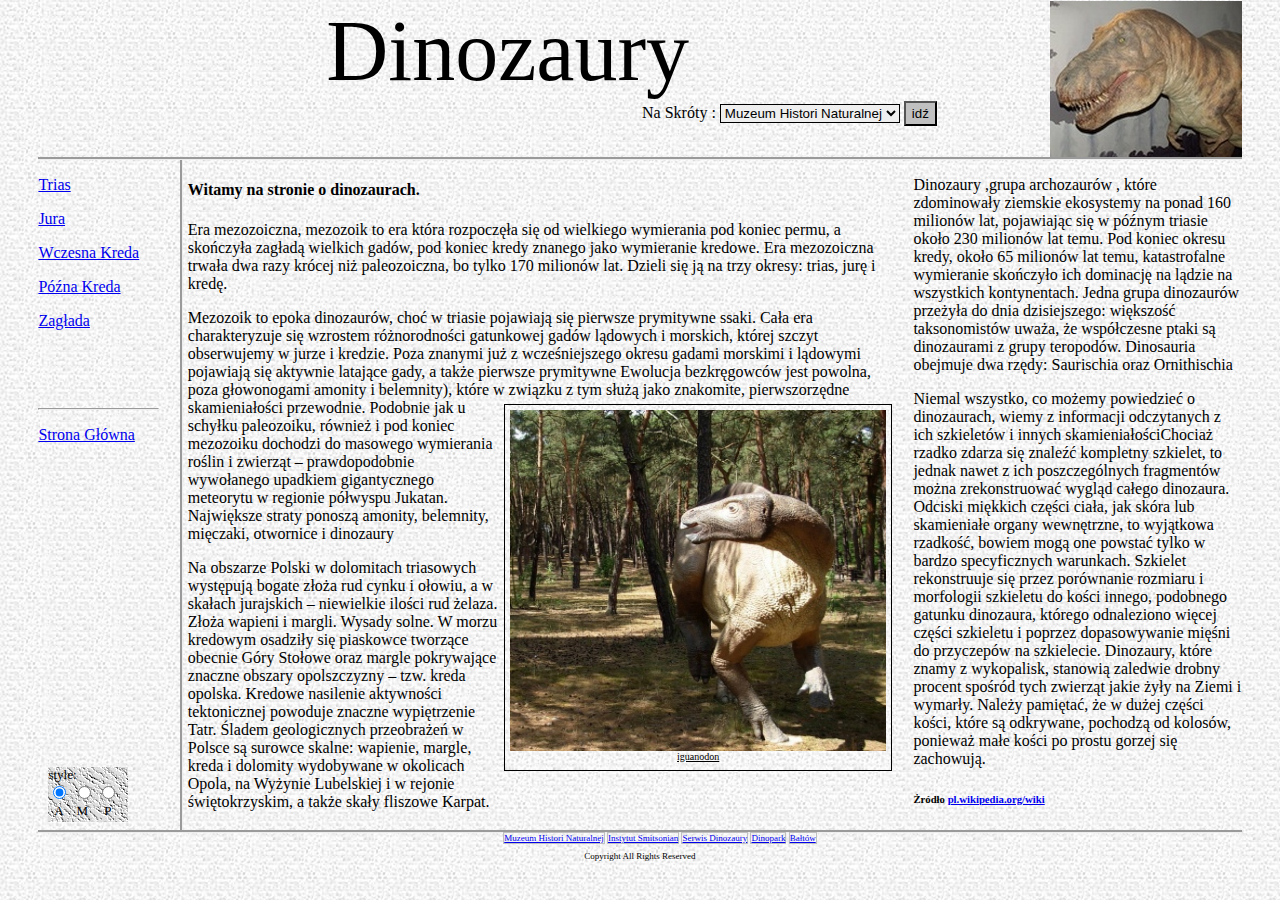
<file: index.html>
﻿

<!DOCTYPE html PUBLIC "-//W3C//DTD XHTML 1.0 Transitional//EN" "http://www.w3.org/TR/xhtml1/DTD/xhtml1-transitional.dtd">
<html xmlns="http://www.w3.org/1999/xhtml">
<head><title>
	Strona Główna
</title><link id="glowny" href="Andrzej.css" rel="stylesheet" type="text/css" title="Styl Andrzeja" /><link id="mateusza" href="Mateusz_fixed.css" rel="Alternate stylesheet" type="text/css" title="Styl Mateusza" /><link id="podstawowy" href="nasze_style.css" rel="Alternate stylesheet" type="text/css" title="Styl podstawowy" />

    <script src="java_select_skript.js" type="text/javascript">
    </script>  
</head>
<body>
    <form name="form1" method="post" action="Default.html" id="form1">
<div>
<input type="hidden" name="__VIEWSTATE" id="__VIEWSTATE" value="/wEPDwUKMTE5MDEwMTE5MWRkm3n7PhZ24fgvxuP/jWh5IgAiVpc=" />
</div>

    <div id="Kontener_gorny">
        <div id="Logo">
            <img alt="TRex Logo" src="Obrazki/Male/TREXLOGO.JPG" dir="ltr" title="TRex Logo"
                align="right" />
        </div>
        <div id="Kontener_naglowka">
            <div id="Naglowek">
                Dinozaury
            </div>
            <div id="Menu_gorne">
                <span class="na_skroty">Na Skróty :
                    <select id="Select1" name="naskroty" title="Na skróty">
                        <option value="http://www.nhm.ac.uk/nature-online/life/dinosaurs-other-extinct-creatures/">
                            Muzeum Histori Naturalnej</option>
                        <option value="http://paleobiology.si.edu/dinosaurs/">Instytut Smitsonian</option>
                        <option value="http://www.dinozaury.com/">Serwis Dinozaury</option>
                        <option value="http://www.dinopark.info.pl/">Dinopark</option>
                        <option value="http://www.juraparkbaltow.pl/index.php">Bałtów</option>
                    </select>
                    <input id="Button2" type="button" value="idź" onclick="return Button2_onclick()" />
                </span>
            </div>
        </div>
    </div>
    <div id="Kontener_srodkowy">
        <div id="style">
            style:
            <br />
            <input id="Styl_A" type="radio" value="zmień" onclick="zmien_styl_1()" name="wybor_stylu"
                checked="checked" />
            <input id="Styl_M" type="radio" value="zmień" onclick="zmien_styl_2()" name="wybor_stylu" />
            <input id="Styl_P" type="radio" value="zmień" onclick="zmien_styl_3()" name="wybor_stylu" />
            <br />
            &nbsp; A&nbsp;&nbsp;&nbsp; M&nbsp;&nbsp;&nbsp;&nbsp; P</div>
        <div id="Kontener_lewy">
            <div id="Menu_glowne">
                <p>
                    <a href="Trias.html">Trias</a></p>
                <p>
                    <a href="Jura.html">Jura</a></p>
                <p>
                    <a href="W_Kreda.html">Wczesna Kreda</a></p>
                <p>
                    <a href="P_Kreda.html">Późna Kreda</a></p>
                <p>
                    <a href="Zaglada.html">Zagłada</a></p>
                <br />
                <br />
                <br />
                <hr />
                <p>
                    <a href="Default.html">Strona Główna</a></p>
            </div>
        </div>
        <div id="Kontener_prawy">
            <div id="Tresc">
                <h4>
                    Witamy na stronie o dinozaurach.</h4>
                <p>
                    Era mezozoiczna, mezozoik to era która rozpoczęła się od wielkiego wymierania pod
                    koniec permu, a skończyła zagładą wielkich gadów, pod koniec kredy znanego jako
                    wymieranie kredowe. Era mezozoiczna trwała dwa razy krócej niż paleozoiczna, bo
                    tylko 170 milionów lat. Dzieli się ją na trzy okresy: trias, jurę i kredę.</p>
                <p>
                    Mezozoik to epoka dinozaurów, choć w triasie pojawiają się pierwsze prymitywne ssaki.
                    Cała era charakteryzuje się wzrostem różnorodności gatunkowej gadów lądowych i morskich,
                    której szczyt obserwujemy w jurze i kredzie. Poza znanymi już z wcześniejszego okresu
                    gadami morskimi i lądowymi pojawiają się aktywnie latające gady, a także pierwsze
                    prymitywne Ewolucja bezkręgowców jest powolna, poza głowonogami amonity i belemnity),
                    które w związku z tym służą jako znakomite, pierwszorzędne skamieniałości przewodnie.
                    Podobnie jak u <span class="photo_in_banner">
                        <img src="Obrazki/Duze/lasy_banner.JPG" class="photo_banner" alt="iguanodon" title="iguanodon" />
                        </img>iguanodon</span> schyłku paleozoiku, również i pod koniec mezozoiku dochodzi
                    do masowego wymierania roślin i zwierząt – prawdopodobnie wywołanego upadkiem gigantycznego
                    meteorytu w regionie półwyspu Jukatan. Największe straty ponoszą amonity, belemnity,
                    mięczaki, otwornice i dinozaury</p>
                <p>
                    Na obszarze Polski w dolomitach triasowych występują bogate złoża rud cynku i ołowiu,
                    a w skałach jurajskich – niewielkie ilości rud żelaza. Złoża wapieni i margli. Wysady
                    solne. W morzu kredowym osadziły się piaskowce tworzące obecnie Góry Stołowe oraz
                    margle pokrywające znaczne obszary opolszczyzny – tzw. kreda opolska. Kredowe nasilenie
                    aktywności tektonicznej powoduje znaczne wypiętrzenie Tatr. Śladem geologicznych
                    przeobrażeń w Polsce są surowce skalne: wapienie, margle, kreda i dolomity wydobywane
                    w okolicach Opola, na Wyżynie Lubelskiej i w rejonie świętokrzyskim, a także skały
                    fliszowe Karpat.</p>
            </div>
            <div id="Tresc_boczna">
                <p>
                    Dinozaury ,grupa archozaurów , które zdominowały ziemskie ekosystemy na ponad 160
                    milionów lat, pojawiając się w późnym triasie około 230 milionów lat temu. Pod koniec
                    okresu kredy, około 65 milionów lat temu, katastrofalne wymieranie skończyło ich
                    dominację na lądzie na wszystkich kontynentach. Jedna grupa dinozaurów przeżyła
                    do dnia dzisiejszego: większość taksonomistów uważa, że współczesne ptaki są dinozaurami
                    z grupy teropodów. Dinosauria obejmuje dwa rzędy: Saurischia oraz Ornithischia
                </p>
                <p>
                    Niemal wszystko, co możemy powiedzieć o dinozaurach, wiemy z informacji odczytanych
                    z ich szkieletów i innych skamieniałościChociaż rzadko zdarza się znaleźć kompletny
                    szkielet, to jednak nawet z ich poszczególnych fragmentów można zrekonstruować wygląd
                    całego dinozaura. Odciski miękkich części ciała, jak skóra lub skamieniałe organy
                    wewnętrzne, to wyjątkowa rzadkość, bowiem mogą one powstać tylko w bardzo specyficznych
                    warunkach. Szkielet rekonstruuje się przez porównanie rozmiaru i morfologii szkieletu
                    do kości innego, podobnego gatunku dinozaura, którego odnaleziono więcej części
                    szkieletu i poprzez dopasowywanie mięśni do przyczepów na szkielecie. Dinozaury,
                    które znamy z wykopalisk, stanowią zaledwie drobny procent spośród tych zwierząt
                    jakie żyły na Ziemi i wymarły. Należy pamiętać, że w dużej części kości, które są
                    odkrywane, pochodzą od kolosów, ponieważ małe kości po prostu gorzej się zachowują.</p>
                <h6>
                    Żródło <a href="http://pl.wikipedia.org/wiki/Mezozoik">pl.wikipedia.org/wiki</a></h6>
            </div>
        </div>
    </div>
    <div id="Kontener_dolny">
        <div id="Menu_dolne">
            <ul>
                <li class="link_dolny"><a href="http://www.nhm.ac.uk/nature-online/life/dinosaurs-other-extinct-creatures/">
                    Muzeum Histori Naturalnej</a></li>
                <li class="link_dolny"><a href="http://paleobiology.si.edu/dinosaurs/">Instytut Smitsonian</a></li>
                <li class="link_dolny"><a href="http://www.dinozaury.com/">Serwis Dinozaury</a></li>
                <li class="link_dolny"><a href="http://www.dinopark.info.pl/">Dinopark</a></li>
                <li class="link_dolny"><a href="http://www.juraparkbaltow.pl/index.php">Bałtów</a></li>
            </ul>
        </div>
        <div id="Stopka" onmouseout="return wlacz_wylacz_okno('0')" onmouseover="return wlacz_wylacz_okno('1')">
            Copyright All Rights Reserved
            <div id="okno_z_wyskokiem">
                &nbsp;&nbsp;&nbsp; Wiadomości zaczerpnięte z
                <ul>
                    <li>Dinozaury Ilustrowana Encyklopedia-David Burnie</li>
                    <li>Wikipedia.pl</li>
                    <li>Atlas prehistorii-Douglas Palmer</li>
                </ul>
            </div>
        </div>
    </div>
    </form>
</body>
</html>
</file>
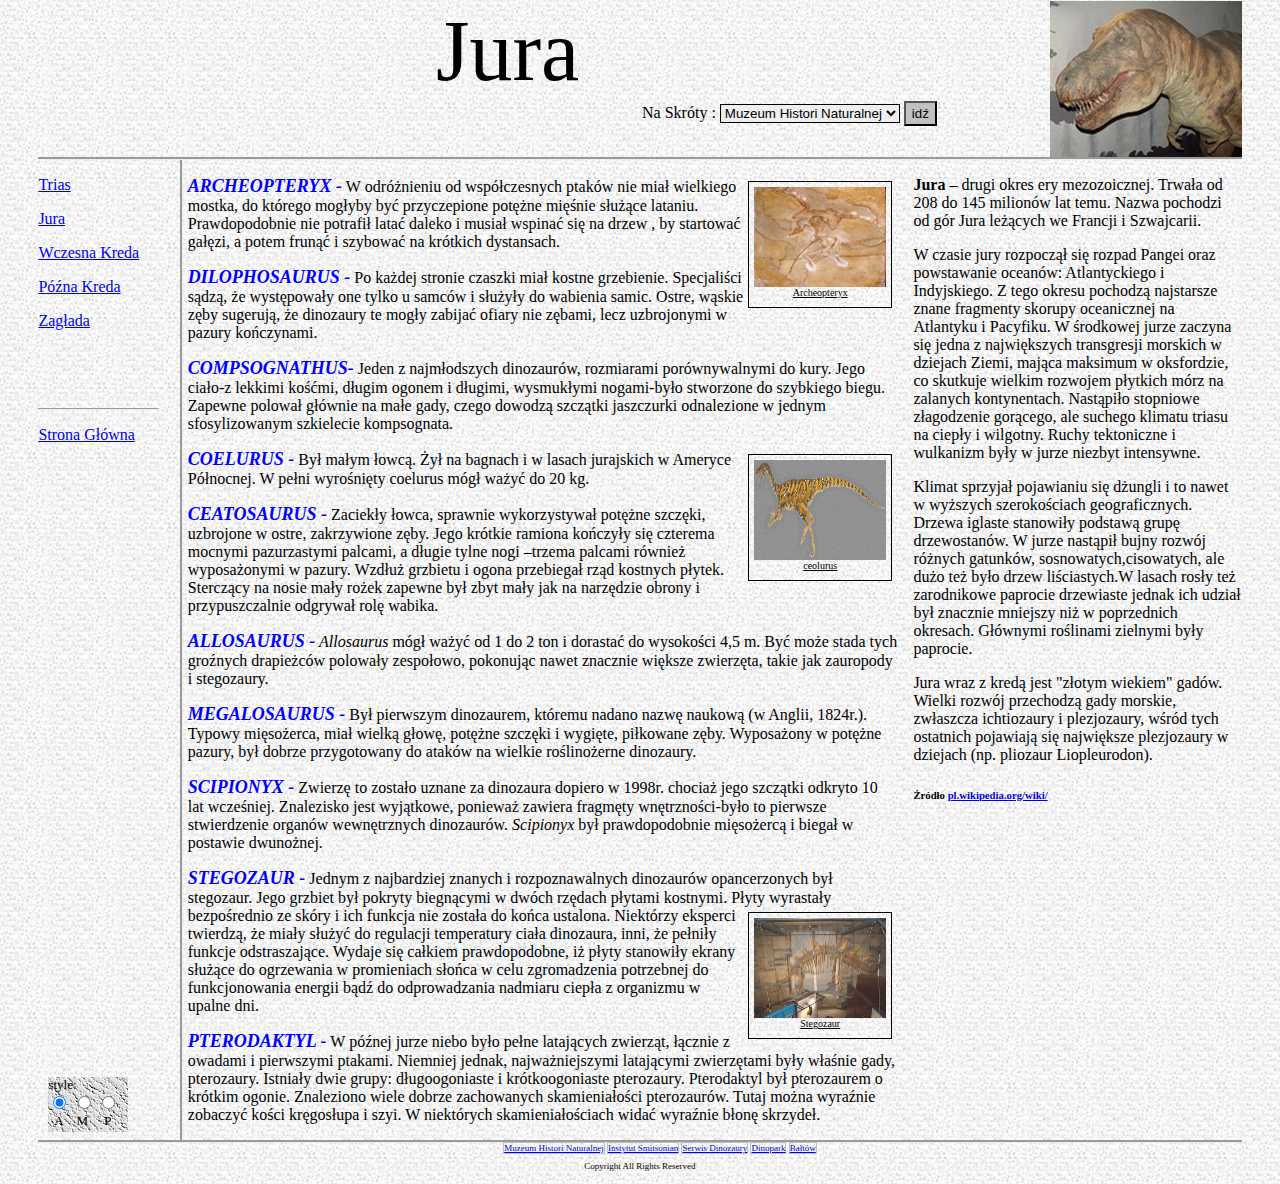
<file: Jura.html>
﻿

<!DOCTYPE html PUBLIC "-//W3C//DTD XHTML 1.0 Transitional//EN" "http://www.w3.org/TR/xhtml1/DTD/xhtml1-transitional.dtd">
<html xmlns="http://www.w3.org/1999/xhtml">
<head><title>
	Jura
</title><link id="glowny" href="Andrzej.css" rel="stylesheet" type="text/css" title="Styl Andrzeja" /><link id="mateusza" href="Mateusz_fixed.css" rel="Alternate stylesheet" type="text/css" title="Styl Mateusza" /><link id="podstawowy" href="nasze_style.css" rel="Alternate stylesheet" type="text/css" title="Styl podstawowy" />

    <script src="java_select_skript.js" type="text/javascript">
    </script>  
</head>
<body>
    <form name="form1" method="post" action="Jura.html" id="form1">
<div>
<input type="hidden" name="__VIEWSTATE" id="__VIEWSTATE" value="/wEPDwUKMTE5MDEwMTE5MWRkQ3Kq8hDp+xF6nrOHixa/MNHTxMk=" />
</div>

    <div id="Kontener_gorny">
        <div id="Logo">
            <img alt="TRex Logo" src="Obrazki/Male/TREXLOGO.JPG" dir="ltr" title="TRex Logo"
                align="right" />
        </div>
        <div id="Kontener_naglowka">
            <div id="Naglowek">
                Jura</div>
            <div id="Menu_gorne">
                <span class="na_skroty">Na Skróty :
                    <select id="Select1" name="naskroty" title="Na skróty">
                        <option value="http://www.nhm.ac.uk/nature-online/life/dinosaurs-other-extinct-creatures/">
                            Muzeum Histori Naturalnej</option>
                        <option value="http://paleobiology.si.edu/dinosaurs/">Instytut Smitsonian</option>
                        <option value="http://www.dinozaury.com/">Serwis Dinozaury</option>
                        <option value="http://www.dinopark.info.pl/">Dinopark</option>
                        <option value="http://www.juraparkbaltow.pl/index.php">Bałtów</option>
                    </select>
                    <input id="Button2" type="button" value="idź" onclick="return Button2_onclick()" />
                </span>
            </div>
        </div>
    </div>
    <div id="Kontener_srodkowy"> <div id="style">
            style:
            <br />
            <input id="Styl_A" type="radio" value="zmień" onclick="zmien_styl_1()" name="wybor_stylu"
                checked="checked" />
            <input id="Styl_M" type="radio" value="zmień" onclick="zmien_styl_2()" name="wybor_stylu" />
            <input id="Styl_P" type="radio" value="zmień" onclick="zmien_styl_3()" name="wybor_stylu" />
            <br />
            &nbsp; A&nbsp;&nbsp;&nbsp; M&nbsp;&nbsp;&nbsp;&nbsp; P</div>
        <div id="Kontener_lewy">
            <div id="Menu_glowne">
                <p>
                    <a href="Trias.html">Trias</a></p>
                <p>
                    <a href="Jura.html">Jura</a></p>
                <p>
                    <a href="W_Kreda.html">Wczesna Kreda</a></p>
                <p>
                    <a href="P_Kreda.html">Późna Kreda</a></p>
                <p>
                    <a href="Zaglada.html">Zagłada</a></p>
                <br />
                <br />
                <br />
                <hr />
                <p>
                    <a href="Default.html">Strona Główna</a></p>
            </div>
        </div>
        <div id="Kontener_prawy">
            <div id="Tresc">
                <p>
                    <i><b>Archeopteryx -</b></i> W<span class="photo_in_line"><a href="Obrazki/Duze/Archeopteryks.jpg">
                        <img src="Obrazki/Male/Archeopteryks.jpg" class="photo" style="opacity: 0.85; filter: alpha(opacity=85)"
                            onmouseover="this.style.opacity=1;this.filters.alpha.opacity=100" onmouseout="this.style.opacity=0.85;this.filters.alpha.opacity=85"
                            alt="Archeopteryks" title="Archeopteryks" />
                        </img> </a>Archeopteryx</span> odróżnieniu od współczesnych ptaków nie miał
                    wielkiego mostka, do którego mogłyby być przyczepione potężne mięśnie służące lataniu.
                    Prawdopodobnie nie potrafił latać daleko i musiał wspinać się na drzew , by startować
                    gałęzi, a potem frunąć i szybować na krótkich dystansach.
                </p>
                <p>
                    <i><b>Dilophosaurus -</b></i> Po każdej stronie czaszki miał kostne grzebienie.
                    Specjaliści sądzą, że występowały one tylko u samców i służyły do wabienia samic.
                    Ostre, wąskie zęby sugerują, że dinozaury te mogły zabijać ofiary nie zębami, lecz
                    uzbrojonymi w pazury kończynami.</p>
                <p>
                    <i><b>Compsognathus-</b></i> Jeden z najmłodszych dinozaurów, rozmiarami porównywalnymi
                    do kury. Jego ciało-z lekkimi kośćmi, długim ogonem i długimi, wysmukłymi nogami-było
                    stworzone do szybkiego biegu. Zapewne polował głównie na małe gady, czego dowodzą
                    szczątki jaszczurki odnalezione w jednym sfosylizowanym szkielecie kompsognata.</p>
                <p>
                    <i><b>Coelurus -</i></b> Był <span class="photo_in_line"><a href="Obrazki/Duze/coelurus.gif">
                        <img src="Obrazki/Male/coelurus.gif" class="photo" style="opacity: 0.85; filter: alpha(opacity=85)"
                            onmouseover="this.style.opacity=1;this.filters.alpha.opacity=100" onmouseout="this.style.opacity=0.85;this.filters.alpha.opacity=85"
                            alt="ceolurus" title="coelurus" />
                        </img> </a>ceolurus</span>małym łowcą. Żył na bagnach i w lasach jurajskich
                    w Ameryce Północnej. W pełni wyrośnięty coelurus mógł ważyć do 20 kg.
                </p>
                <p>
                    <i><b>Ceatosaurus -</b></i> Zaciekły łowca, sprawnie wykorzystywał potężne szczęki,
                    uzbrojone w ostre, zakrzywione zęby. Jego krótkie ramiona kończyły się czterema
                    mocnymi pazurzastymi palcami, a długie tylne nogi –trzema palcami również wyposażonymi
                    w pazury. Wzdłuż grzbietu i ogona przebiegał rząd kostnych płytek. Sterczący na
                    nosie mały rożek zapewne był zbyt mały jak na narzędzie obrony i przypuszczalnie
                    odgrywał rolę wabika.</p>
                <p>
                    <i><b>Allosaurus -</b> Allosaurus </i>mógł ważyć od 1 do 2 ton i dorastać do wysokości
                    4,5 m. Być może stada tych groźnych drapieżców polowały zespołowo, pokonując nawet
                    znacznie większe zwierzęta, takie jak zauropody i stegozaury.
                </p>
                <p>
                    <i><b>Megalosaurus -</b></i> Był pierwszym dinozaurem, któremu nadano nazwę naukową
                    (w Anglii, 1824r.). Typowy mięsożerca, miał wielką głowę, potężne szczęki i wygięte,
                    piłkowane zęby. Wyposażony w potężne pazury, był dobrze przygotowany do ataków na
                    wielkie roślinożerne dinozaury.</p>
                <p>
                    <i><b>Scipionyx -</b></i> Zwierzę to zostało uznane za dinozaura dopiero w 1998r.
                    chociaż jego szczątki odkryto 10 lat wcześniej. Znalezisko jest wyjątkowe, ponieważ
                    zawiera fragmęty wnętrzności-było to pierwsze stwierdzenie organów wewnętrznych
                    dinozaurów. <i>Scipionyx </i>był prawdopodobnie mięsożercą i biegał w postawie dwunożnej.</p>
                <p>
                    <b><i>Stegozaur -</i></b> Jednym z najbardziej znanych i rozpoznawalnych dinozaurów
                    opancerzonych był stegozaur. Jego grzbiet był pokryty biegnącymi w dwóch rzędach
                    płytami kostnymi. Płyty wyrastały bezpośrednio ze skóry i ich funkcja nie została
                    do końca ustalona.<span class="photo_in_line"><a href="Obrazki/Duze/Stegozaur.jpg">
                        <img src="Obrazki/Male/Stegozaur.jpg" class="photo" style="opacity: 0.85; filter: alpha(opacity=85)"
                            onmouseover="this.style.opacity=1;this.filters.alpha.opacity=100" onmouseout="this.style.opacity=0.85;this.filters.alpha.opacity=85"
                            alt="Stegozaur" title="Stegozaur" />
                        </img> </a>Stegozaur</span> Niektórzy eksperci twierdzą, że miały służyć do
                    regulacji temperatury ciała dinozaura, inni, że pełniły funkcje odstraszające. Wydaje
                    się całkiem prawdopodobne, iż płyty stanowiły ekrany służące do ogrzewania w promieniach
                    słońca w celu zgromadzenia potrzebnej do funkcjonowania energii bądź do odprowadzania
                    nadmiaru ciepła z organizmu w upalne dni.</p>
                <p>
                    <b><i>Pterodaktyl -</i></b> W późnej jurze niebo było pełne latających zwierząt,
                    łącznie z owadami i pierwszymi ptakami. Niemniej jednak, najważniejszymi latającymi
                    zwierzętami były właśnie gady, pterozaury. Istniały dwie grupy: długoogoniaste i
                    krótkoogoniaste pterozaury. Pterodaktyl był pterozaurem o krótkim ogonie. Znaleziono
                    wiele dobrze zachowanych skamieniałości pterozaurów. Tutaj można wyraźnie zobaczyć
                    kości kręgosłupa i szyi. W niektórych skamieniałościach widać wyraźnie błonę skrzydeł.</p>
            </div>
            <div id="Tresc_boczna">
                <p>
                    <b>Jura</b> – drugi okres ery mezozoicznej. Trwała od 208 do 145 milionów lat temu.
                    Nazwa pochodzi od gór Jura leżących we Francji i Szwajcarii.
                </p>
                <p>
                    W czasie jury rozpoczął się rozpad Pangei oraz powstawanie oceanów: Atlantyckiego
                    i Indyjskiego. Z tego okresu pochodzą najstarsze znane fragmenty skorupy oceanicznej
                    na Atlantyku i Pacyfiku. W środkowej jurze zaczyna się jedna z największych transgresji
                    morskich w dziejach Ziemi, mająca maksimum w oksfordzie, co skutkuje wielkim rozwojem
                    płytkich mórz na zalanych kontynentach. Nastąpiło stopniowe złagodzenie gorącego,
                    ale suchego klimatu triasu na ciepły i wilgotny. Ruchy tektoniczne i wulkanizm były
                    w jurze niezbyt intensywne.</p>
                <p>
                    Klimat sprzyjał pojawianiu się dżungli i to nawet w wyższych szerokościach geograficznych.
                    Drzewa iglaste stanowiły podstawą grupę drzewostanów. W jurze nastąpił bujny rozwój
                    różnych gatunków, sosnowatych,cisowatych, ale dużo też było drzew liściastych.W
                    lasach rosły też zarodnikowe paprocie drzewiaste jednak ich udział był znacznie
                    mniejszy niż w poprzednich okresach. Głównymi roślinami zielnymi były paprocie.</p>
                <p>
                    Jura wraz z kredą jest "złotym wiekiem" gadów. Wielki rozwój przechodzą gady morskie,
                    zwłaszcza ichtiozaury i plezjozaury, wśród tych ostatnich pojawiają się największe
                    plezjozaury w dziejach (np. pliozaur Liopleurodon).</p>
                <h6>
                    Żródło <a href="http://pl.wikipedia.org/wiki/Jura">pl.wikipedia.org/wiki/</a></h6>
            </div>
        </div>
    </div>
    <div id="Kontener_dolny">
        <div id="Menu_dolne">
            <ul>
                <li class="link_dolny"><a href="http://www.nhm.ac.uk/nature-online/life/dinosaurs-other-extinct-creatures/">
                    Muzeum Histori Naturalnej</a></li>
                <li class="link_dolny"><a href="http://paleobiology.si.edu/dinosaurs/">Instytut Smitsonian</a></li>
                <li class="link_dolny"><a href="http://www.dinozaury.com/">Serwis Dinozaury</a></li>
                <li class="link_dolny"><a href="http://www.dinopark.info.pl/">Dinopark</a></li>
                <li class="link_dolny"><a href="http://www.juraparkbaltow.pl/index.php">Bałtów</a></li>
            </ul>
        </div>
        <div id="Stopka"onmouseout="return wlacz_wylacz_okno('0')" onmouseover="return wlacz_wylacz_okno('1')">Copyright All Rights Reserved
            <div id="okno_z_wyskokiem">
                &nbsp;&nbsp;&nbsp;
                Wiadomości zaczerpnięte z
                <ul>
                    <li>Dinozaury Ilustrowana Encyklopedia-David Burnie</li>
                    <li>Wikipedia.pl</li>
                    <li>Atlas prehistorii-Douglas Palmer</li>
                </ul>
            </div>
        </div>
    </div>
        </form>
</body>
</html>
</file>
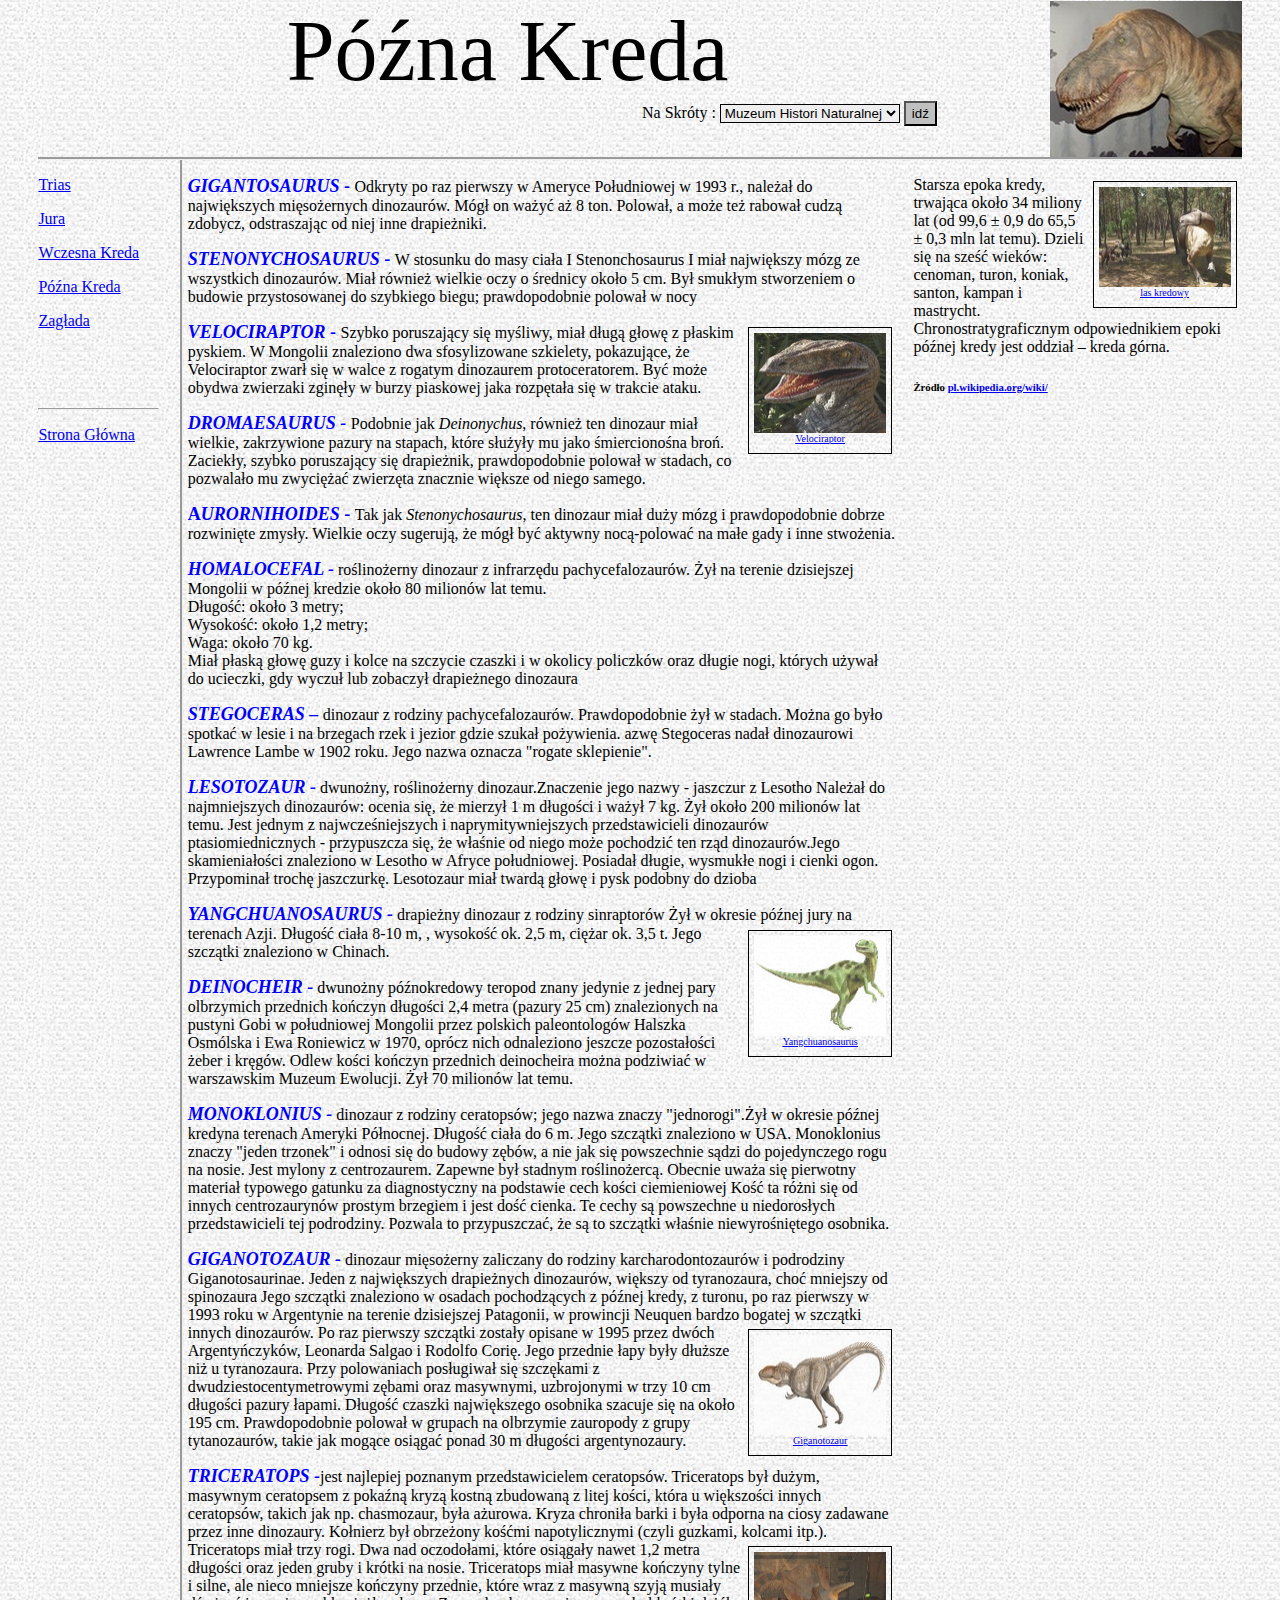
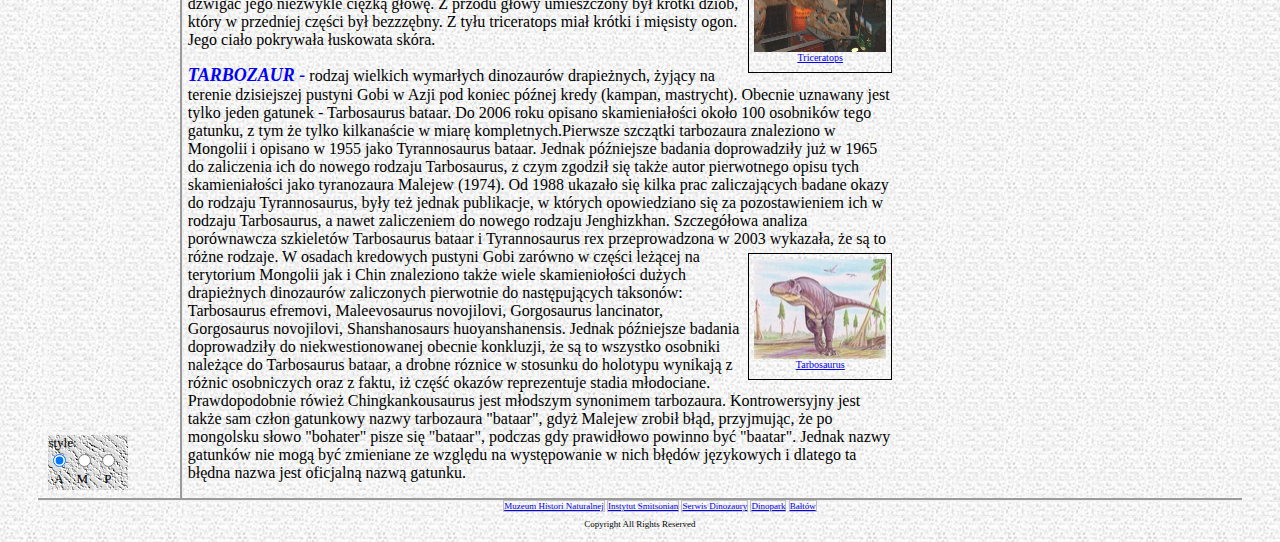
<file: P_Kreda.html>
﻿

<!DOCTYPE html PUBLIC "-//W3C//DTD XHTML 1.0 Transitional//EN" "http://www.w3.org/TR/xhtml1/DTD/xhtml1-transitional.dtd">
<html xmlns="http://www.w3.org/1999/xhtml">
<head><title>
	Późna Kreda
</title><link id="glowny" href="Andrzej.css" rel="stylesheet" type="text/css" title="Styl Andrzeja" /><link id="mateusza" href="Mateusz_fixed.css" rel="Alternate stylesheet" type="text/css" title="Styl Mateusza" /><link id="podstawowy" href="nasze_style.css" rel="Alternate stylesheet" type="text/css" title="Styl podstawowy" />

    <script src="java_select_skript.js" type="text/javascript">
    </script>  
</head>
<body>
    <form name="form1" method="post" action="P_Kreda.html" id="form1">
<div>
<input type="hidden" name="__VIEWSTATE" id="__VIEWSTATE" value="/wEPDwUKMTE5MDEwMTE5MWRkku/q30lYjosOcq3j4GbmgXA6v8Y=" />
</div>

    <div id="Kontener_gorny">
        <div id="Logo">
            <img alt="TRex Logo" src="Obrazki/Male/TREXLOGO.JPG" dir="ltr" title="TRex Logo"
                align="right" />
        </div>
        <div id="Kontener_naglowka">
            <div id="Naglowek">
                Późna Kreda</div>
            <div id="Menu_gorne">
                <span class="na_skroty">Na Skróty :
                    <select id="Select1" name="naskroty" title="Na skróty">
                        <option value="http://www.nhm.ac.uk/nature-online/life/dinosaurs-other-extinct-creatures/">
                            Muzeum Histori Naturalnej</option>
                        <option value="http://paleobiology.si.edu/dinosaurs/">Instytut Smitsonian</option>
                        <option value="http://www.dinozaury.com/">Serwis Dinozaury</option>
                        <option value="http://www.dinopark.info.pl/">Dinopark</option>
                        <option value="http://www.juraparkbaltow.pl/index.php">Bałtów</option>
                    </select>
                    <input id="Button2" type="button" value="idź" onclick="return Button2_onclick()" />
                </span>
            </div>
        </div>
    </div>
    <div id="Kontener_srodkowy"> <div id="style">
            style:
            <br />
            <input id="Styl_A" type="radio" value="zmień" onclick="zmien_styl_1()" name="wybor_stylu"
                checked="checked" />
            <input id="Styl_M" type="radio" value="zmień" onclick="zmien_styl_2()" name="wybor_stylu" />
            <input id="Styl_P" type="radio" value="zmień" onclick="zmien_styl_3()" name="wybor_stylu" />
            <br />
            &nbsp; A&nbsp;&nbsp;&nbsp; M&nbsp;&nbsp;&nbsp;&nbsp; P</div>
        <div id="Kontener_lewy">
            <div id="Menu_glowne">
                <p>
                    <a href="Trias.html">Trias</a></p>
                <p>
                    <a href="Jura.html">Jura</a></p>
                <p>
                    <a href="W_Kreda.html">Wczesna Kreda</a></p>
                <p>
                    <a href="P_Kreda.html">Późna Kreda</a></p>
                <p>
                    <a href="Zaglada.html">Zagłada</a></p>
                <br />
                <br />
                <br />
                <hr />
                <p>
                    <a href="Default.html">Strona Główna</a></p>
            </div>
        </div>
        <div id="Kontener_prawy">
            <div id="Tresc">
                <p>
                    <i><b>Gigantosaurus</b></i><b> - </b>Odkryty po raz pierwszy w Ameryce Południowej
                    w 1993 r., należał do największych mięsożernych dinozaurów. Mógł on ważyć aż 8 ton.
                    Polował, a może też rabował cudzą zdobycz, odstraszając od niej inne drapieżniki.</p>
                <p>
                    <i><b>Stenonychosaurus </b></i><b>- </b>W stosunku do masy ciała I Stenonchosaurus
                    I miał największy mózg ze wszystkich dinozaurów. Miał również wielkie oczy o średnicy
                    około 5 cm. Był smukłym stworzeniem o budowie przystosowanej do szybkiego biegu;
                    prawdopodobnie polował w nocy</p>
                <p>
                    <i><b>Velociraptor</b></i><b> - </b>Szybko poruszający się myśliwy, miał <span class="photo_in_line">
                        <a href="Obrazki/Duze/weleociraptor.jpg">
                            <img src="Obrazki/Male/weleociraptor.jpg" class="photo" style="opacity: 0.85; filter: alpha(opacity=85)"
                                onmouseover="this.style.opacity=1;this.filters.alpha.opacity=100" onmouseout="this.style.opacity=0.85;this.filters.alpha.opacity=85"
                                alt="Velociraptor" title="Velociraptor" />
                            </img>Velociraptor</a></span>długą głowę z płaskim pyskiem. W Mongolii znaleziono
                    dwa sfosylizowane szkielety, pokazujące, że Velociraptor zwarł się w walce z rogatym
                    dinozaurem protoceratorem. Być może obydwa zwierzaki zginęły w burzy piaskowej jaka
                    rozpętała się w trakcie ataku.</p>
                <p>
                    <i><b>Dromaesaurus - </b></i>Podobnie jak <i>Deinonychus</i>­­, również ten dinozaur
                    miał wielkie, zakrzywione pazury na stapach, które służyły mu jako śmiercionośna
                    broń. Zaciekły, szybko poruszający się drapieżnik, prawdopodobnie polował w stadach,
                    co pozwalało mu zwyciężać zwierzęta znacznie większe od niego samego.</p>
                <p>
                    <b>A</b><i><b>urornihoides </b></i><b>- </b>Tak jak <i>Stenonychosaurus</i>,<i>
                    </i>ten dinozaur miał duży<i> </i>mózg i prawdopodobnie dobrze rozwinięte zmysły.
                    Wielkie oczy sugerują, że mógł być aktywny nocą-polować na małe gady i inne stwożenia.</p>
                <p>
                    <i><b>Homalocefal -</b></i> roślinożerny dinozaur z infrarzędu pachycefalozaurów.
                    Żył na terenie dzisiejszej Mongolii w późnej kredzie około 80 milionów lat temu.<br />
                    Długość: około 3 metry;<br />
                    Wysokość: około 1,2 metry;<br />
                    Waga: około 70 kg.
                    <br />
                    Miał płaską głowę guzy i kolce na szczycie czaszki i w okolicy policzków oraz długie
                    nogi, których używał do ucieczki, gdy wyczuł lub zobaczył drapieżnego dinozaura
                </p>
                <p>
                    <b><i>Stegoceras – </i></b>dinozaur z rodziny pachycefalozaurów. Prawdopodobnie
                    żył w stadach. Można go było spotkać w lesie i na brzegach rzek i jezior gdzie szukał
                    pożywienia. azwę Stegoceras nadał dinozaurowi Lawrence Lambe w 1902 roku. Jego nazwa
                    oznacza "rogate sklepienie".</p>
                <p>
                    <i><b>Lesotozaur -</i></b> dwunożny, roślinożerny dinozaur.Znaczenie jego nazwy
                    - jaszczur z Lesotho Należał do najmniejszych dinozaurów: ocenia się, że mierzył
                    1 m długości i ważył 7 kg. Żył około 200 milionów lat temu. Jest jednym z najwcześniejszych
                    i naprymitywniejszych przedstawicieli dinozaurów ptasiomiednicznych - przypuszcza
                    się, że właśnie od niego może pochodzić ten rząd dinozaurów.Jego skamieniałości
                    znaleziono w Lesotho w Afryce południowej. Posiadał długie, wysmukłe nogi i cienki
                    ogon. Przypominał trochę jaszczurkę. Lesotozaur miał twardą głowę i pysk podobny
                    do dzioba
                </p>
                <p>
                    <i><b>Yangchuanosaurus -</i></b> drapieżny dinozaur z rodziny sinraptorów Żył w
                    okresie późnej jury na terenach Azji. Długość ciała 8-10 m, , wysokość ok. 2,5 m,
                    ciężar ok. 3,5 t.<span class="photo_in_line"><a href="Obrazki/Duze/yangchuanosaurus.jpg">
                        <img src="Obrazki/Male/yangchuanosaurus.jpg" class="photo" style="opacity: 0.85;
                            filter: alpha(opacity=85)" onmouseover="this.style.opacity=1;this.filters.alpha.opacity=100"
                            onmouseout="this.style.opacity=0.85;this.filters.alpha.opacity=85" alt="Yangchuanosaurus"
                            title="Yangchuanosaurus" />
                        </img>Yangchuanosaurus</a></span> Jego szczątki znaleziono w Chinach.
                </p>
                <p>
                    <i><b>Deinocheir -</i></b> dwunożny późnokredowy teropod znany jedynie z jednej
                    pary olbrzymich przednich kończyn długości 2,4 metra (pazury 25 cm) znalezionych
                    na pustyni Gobi w południowej Mongolii przez polskich paleontologów Halszka Osmólska
                    i Ewa Roniewicz w 1970, oprócz nich odnaleziono jeszcze pozostałości żeber i kręgów.
                    Odlew kości kończyn przednich deinocheira można podziwiać w warszawskim Muzeum Ewolucji.
                    Żył 70 milionów lat temu.</p>
                <p>
                    <i><b>Monoklonius -</b></i> dinozaur z rodziny ceratopsów; jego nazwa znaczy "jednorogi".Żył
                    w okresie późnej kredyna terenach Ameryki Północnej. Długość ciała do 6 m. Jego
                    szczątki znaleziono w USA. Monoklonius znaczy "jeden trzonek" i odnosi się do budowy
                    zębów, a nie jak się powszechnie sądzi do pojedynczego rogu na nosie. Jest mylony
                    z centrozaurem. Zapewne był stadnym roślinożercą. Obecnie uważa się pierwotny materiał
                    typowego gatunku za diagnostyczny na podstawie cech kości ciemieniowej Kość ta różni
                    się od innych centrozaurynów prostym brzegiem i jest dość cienka. Te cechy są powszechne
                    u niedorosłych przedstawicieli tej podrodziny. Pozwala to przypuszczać, że są to
                    szczątki właśnie niewyrośniętego osobnika.</p>
                <p>
                    <i><b>Giganotozaur -</b></i> dinozaur mięsożerny zaliczany do rodziny karcharodontozaurów
                    i podrodziny Giganotosaurinae. Jeden z największych drapieżnych dinozaurów, większy
                    od tyranozaura, choć mniejszy od spinozaura Jego szczątki znaleziono w osadach pochodzących
                    z późnej kredy, z turonu, po raz pierwszy w 1993 roku w Argentynie na terenie dzisiejszej
                    Patagonii, w prowincji Neuquen bardzo bogatej w szczątki innych dinozaurów.<span
                        class="photo_in_line"><a href="Obrazki/Duze/Giganotozaur.jpg">
                            <img src="Obrazki/Male/Giganotozaur.jpg" class="photo" style="opacity: 0.85; filter: alpha(opacity=85)"
                                onmouseover="this.style.opacity=1;this.filters.alpha.opacity=100" onmouseout="this.style.opacity=0.85;this.filters.alpha.opacity=85"
                                alt="Giganotozaur" title="Giganotozaur" />
                            </img>Giganotozaur</a></span> Po raz pierwszy szczątki zostały opisane w
                    1995 przez dwóch Argentyńczyków, Leonarda Salgao i Rodolfo Corię. Jego przednie
                    łapy były dłuższe niż u tyranozaura. Przy polowaniach posługiwał się szczękami z
                    dwudziestocentymetrowymi zębami oraz masywnymi, uzbrojonymi w trzy 10 cm długości
                    pazury łapami. Długość czaszki największego osobnika szacuje się na około 195 cm.
                    Prawdopodobnie polował w grupach na olbrzymie zauropody z grupy tytanozaurów, takie
                    jak mogące osiągać ponad 30 m długości argentynozaury.</p>
                <p>
                    <i><b>Triceratops -</b></i>jest najlepiej poznanym przedstawicielem ceratopsów.
                    Triceratops był dużym, masywnym ceratopsem z pokaźną kryzą kostną zbudowaną z litej
                    kości, która u większości innych ceratopsów, takich jak np. chasmozaur, była ażurowa.
                    Kryza chroniła barki i była odporna na ciosy zadawane przez inne dinozaury. Kołnierz
                    był obrzeżony kośćmi napotylicznymi (czyli guzkami, kolcami itp.). Triceratops miał
                    trzy rogi.<span class="photo_in_line"><a href="Obrazki/Duze/Triceratops.JPG">
                        <img src="Obrazki/Male/Triceratops.JPG" class="photo" style="opacity: 0.85; filter: alpha(opacity=85)"
                            onmouseover="this.style.opacity=1;this.filters.alpha.opacity=100" onmouseout="this.style.opacity=0.85;this.filters.alpha.opacity=85"
                            alt="Triceratops" title="Triceratops" />
                        </img>Triceratops</a></span> Dwa nad oczodołami, które osiągały nawet 1,2 metra
                    długości oraz jeden gruby i krótki na nosie. Triceratops miał masywne kończyny tylne
                    i silne, ale nieco mniejsze kończyny przednie, które wraz z masywną szyją musiały
                    dźwigać jego niezwykle ciężką głowę. Z przodu głowy umieszczony był krótki dziób,
                    który w przedniej części był bezzzębny. Z tyłu triceratops miał krótki i mięsisty
                    ogon. Jego ciało pokrywała łuskowata skóra.</p>
                <p>
                    <i><b>Tarbozaur -</b></i> rodzaj wielkich wymarłych dinozaurów drapieżnych, żyjący
                    na terenie dzisiejszej pustyni Gobi w Azji pod koniec późnej kredy (kampan, mastrycht).
                    Obecnie uznawany jest tylko jeden gatunek - Tarbosaurus bataar. Do 2006 roku opisano
                    skamieniałości około 100 osobników tego gatunku, z tym że tylko kilkanaście w miarę
                    kompletnych.Pierwsze szczątki tarbozaura znaleziono w Mongolii i opisano w 1955
                    jako Tyrannosaurus bataar. Jednak późniejsze badania doprowadziły już w 1965 do
                    zaliczenia ich do nowego rodzaju Tarbosaurus, z czym zgodził się także autor pierwotnego
                    opisu tych skamieniałości jako tyranozaura Malejew (1974). Od 1988 ukazało się kilka
                    prac zaliczających badane okazy do rodzaju Tyrannosaurus, były też jednak publikacje,
                    w których opowiedziano się za pozostawieniem ich w rodzaju Tarbosaurus, a nawet
                    zaliczeniem do nowego rodzaju Jenghizkhan. Szczegółowa analiza porównawcza szkieletów
                    Tarbosaurus bataar i Tyrannosaurus rex przeprowadzona w 2003 wykazała, że są to
                    różne rodzaje.<span class="photo_in_line"><a href="Obrazki/Duze/Tarbosaurus.jpg">
                        <img src="Obrazki/Male/Tarbosaurus.jpg" class="photo" style="opacity: 0.85; filter: alpha(opacity=85)"
                            onmouseover="this.style.opacity=1;this.filters.alpha.opacity=100" onmouseout="this.style.opacity=0.85;this.filters.alpha.opacity=85"
                            alt="Tarbosaurus" title="Tarbosaurus" />
                        </img>Tarbosaurus</a></span> W osadach kredowych pustyni Gobi zarówno w części
                    leżącej na terytorium Mongolii jak i Chin znaleziono także wiele skamieniołości
                    dużych drapieżnych dinozaurów zaliczonych pierwotnie do następujących taksonów:
                    Tarbosaurus efremovi, Maleevosaurus novojilovi, Gorgosaurus lancinator, Gorgosaurus
                    novojilovi, Shanshanosaurs huoyanshanensis. Jednak późniejsze badania doprowadziły
                    do niekwestionowanej obecnie konkluzji, że są to wszystko osobniki należące do Tarbosaurus
                    bataar, a drobne róznice w stosunku do holotypu wynikają z różnic osobniczych oraz
                    z faktu, iż część okazów reprezentuje stadia młodociane. Prawdopodobnie rówież Chingkankousaurus
                    jest młodszym synonimem tarbozaura. Kontrowersyjny jest także sam człon gatunkowy
                    nazwy tarbozaura "bataar", gdyż Malejew zrobił błąd, przyjmując, że po mongolsku
                    słowo "bohater" pisze się "bataar", podczas gdy prawidłowo powinno być "baatar".
                    Jednak nazwy gatunków nie mogą być zmieniane ze względu na występowanie w nich błędów
                    językowych i dlatego ta błędna nazwa jest oficjalną nazwą gatunku.
                </p>
            </div>
            <div id="Tresc_boczna">
                <p>
                    Starsza epoka kredy, <span class="photo_in_line"><a href="Obrazki/Duze/lasy.JPG">
                        <img src="Obrazki/Male/lasy.JPG" class="photo" style="opacity: 0.85; filter: alpha(opacity=85)"
                            onmouseover="this.style.opacity=1;this.filters.alpha.opacity=100" onmouseout="this.style.opacity=0.85;this.filters.alpha.opacity=85"
                            alt="lasy" title="lasy" />
                        </img>las kredowy </a></span>trwająca około 34 miliony lat (od 99,6 ± 0,9 do
                    65,5 ± 0,3 mln lat temu). Dzieli się na sześć wieków: cenoman, turon, koniak, santon,
                    kampan i mastrycht. Chronostratygraficznym odpowiednikiem epoki późnej kredy jest
                    oddział – kreda górna.
                </p>
                <h6>
                    Żródło <a href="http://pl.wikipedia.org/wiki/Kreda_górna">pl.wikipedia.org/wiki/</a></h6>
            </div>
        </div>
    </div>
    <div id="Kontener_dolny">
        <div id="Menu_dolne">
            <ul>
                <li class="link_dolny"><a href="http://www.nhm.ac.uk/nature-online/life/dinosaurs-other-extinct-creatures/">
                    Muzeum Histori Naturalnej</a></li>
                <li class="link_dolny"><a href="http://paleobiology.si.edu/dinosaurs/">Instytut Smitsonian</a></li>
                <li class="link_dolny"><a href="http://www.dinozaury.com/">Serwis Dinozaury</a></li>
                <li class="link_dolny"><a href="http://www.dinopark.info.pl/">Dinopark</a></li>
                <li class="link_dolny"><a href="http://www.juraparkbaltow.pl/index.php">Bałtów</a></li>
            </ul>
        </div>
    <div id="Stopka"onmouseout="return wlacz_wylacz_okno('0')" onmouseover="return wlacz_wylacz_okno('1')">Copyright All Rights Reserved
            <div id="okno_z_wyskokiem">
                &nbsp;&nbsp;&nbsp;
                Wiadomości zaczerpnięte z
                <ul>
                    <li>Dinozaury Ilustrowana Encyklopedia-David Burnie</li>
                    <li>Wikipedia.pl</li>
                    <li>Atlas prehistorii-Douglas Palmer</li>
                </ul>
            </div>
        </div>
    </div>
    </form>
</body>
</html>
</file>
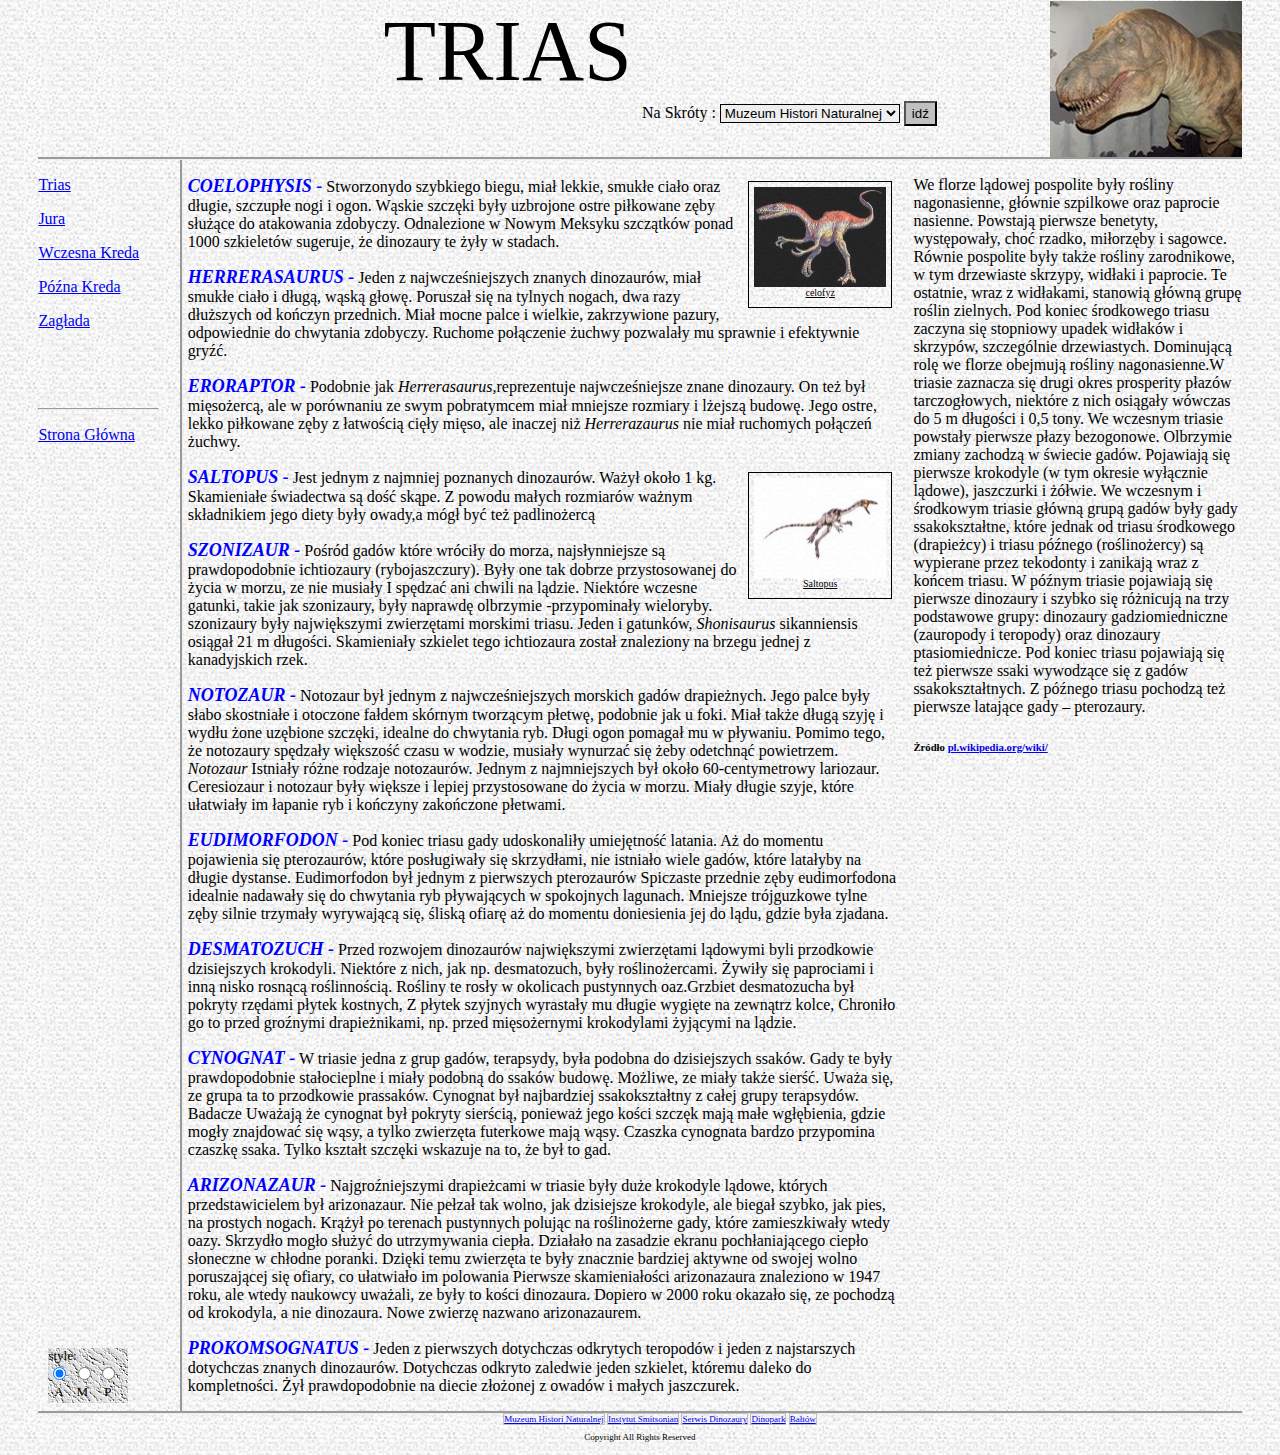
<file: Trias.html>
﻿

<!DOCTYPE html PUBLIC "-//W3C//DTD XHTML 1.0 Transitional//EN" "http://www.w3.org/TR/xhtml1/DTD/xhtml1-transitional.dtd">
<html xmlns="http://www.w3.org/1999/xhtml">
<head id="Head1"><title>
	Trias
</title><link id="glowny" href="Andrzej.css" rel="stylesheet" type="text/css" title="Styl Andrzeja" /><link id="mateusza" href="Mateusz_fixed.css" rel="Alternate stylesheet" type="text/css" title="Styl Mateusza" /><link id="podstawowy" href="nasze_style.css" rel="Alternate stylesheet" type="text/css" title="Styl podstawowy" />

    <script src="java_select_skript.js" type="text/javascript">
    </script>  

</head>
<body>
    <form name="form1" method="post" action="Trias.html" id="form1">
<div>
<input type="hidden" name="__VIEWSTATE" id="__VIEWSTATE" value="/wEPDwUKMTE5MDEwMTE5MWRkXTfHe0bNq5p+IqTN24JFB2+t2Gc=" />
</div>

    <div id="Kontener_gorny">
        <div id="Logo">
            <img alt="TRex Logo" src="Obrazki/Male/TREXLOGO.JPG" dir="ltr" title="TRex Logo"
                align="right" />
        </div>
        <div id="Kontener_naglowka">
            <div id="Naglowek">
                TRIAS</div>
            <div id="Menu_gorne">
                <span class="na_skroty">Na Skróty :
                    <select id="Select1" name="naskroty" title="Na skróty">
                        <option value="http://www.nhm.ac.uk/nature-online/life/dinosaurs-other-extinct-creatures/">
                            Muzeum Histori Naturalnej</option>
                        <option value="http://paleobiology.si.edu/dinosaurs/">Instytut Smitsonian</option>
                        <option value="http://www.dinozaury.com/">Serwis Dinozaury</option>
                        <option value="http://www.dinopark.info.pl/">Dinopark</option>
                        <option value="http://www.juraparkbaltow.pl/index.php">Bałtów</option>
                    </select>
                    <input id="Button2" type="button" value="idź" onclick="return Button2_onclick()" />
                </span>
            </div>
        </div>
    </div>
    <div id="Kontener_srodkowy">
        <div id="style">
            style:
            <br />
            <input id="Styl_A" type="radio" value="zmień" onclick="zmien_styl_1()" name="wybor_stylu"
                checked="checked" />
            <input id="Styl_M" type="radio" value="zmień" onclick="zmien_styl_2()" name="wybor_stylu" />
            <input id="Styl_P" type="radio" value="zmień" onclick="zmien_styl_3()" name="wybor_stylu" />
            <br />
            &nbsp; A&nbsp;&nbsp;&nbsp; M&nbsp;&nbsp;&nbsp;&nbsp; P</div>
        <div id="Kontener_lewy">
            <div id="Menu_glowne">
                <p>
                    <a href="Trias.html">Trias</a></p>
                <p>
                    <a href="Jura.html">Jura</a></p>
                <p>
                    <a href="W_Kreda.html">Wczesna Kreda</a></p>
                <p>
                    <a href="P_Kreda.html">Późna Kreda</a></p>
                <p>
                    <a href="Zaglada.html">Zagłada</a></p>
                <br />
                <br />
                <br />
                <hr />
                <p>
                    <a href="Default.html">Strona Główna</a></p>
            </div>
        </div>
        <div id="Kontener_prawy">
            <div id="Tresc">
                <p>
                    <i><b>Coelophysis -</b></i> Stworzony<span class="photo_in_line"><a href="Obrazki/Duze/celofyz.jpg">
                        <img src="Obrazki/Male/celofyz.jpg" class="photo" style="opacity: 0.85; filter: alpha(opacity=85)"
                            onmouseover="this.style.opacity=1;this.filters.alpha.opacity=100" onmouseout="this.style.opacity=0.85;this.filters.alpha.opacity=85"
                            alt="Celofyz" title="Celofyz" />
                    </a>celofyz </span>do szybkiego biegu, miał lekkie, smukłe ciało oraz długie, szczupłe
                    nogi i ogon. Wąskie szczęki były uzbrojone ostre piłkowane zęby służące do atakowania
                    zdobyczy. Odnalezione w Nowym Meksyku szczątków ponad 1000 szkieletów sugeruje,
                    że dinozaury te żyły w stadach.</p>
                <p>
                    <i><b>Herrerasaurus -</b></i> Jeden z najwcześniejszych znanych dinozaurów, miał
                    smukłe ciało i długą, wąską głowę. Poruszał się na tylnych nogach, dwa razy dłuższych
                    od kończyn przednich. Miał mocne palce i wielkie, zakrzywione pazury, odpowiednie
                    do chwytania zdobyczy. Ruchome połączenie żuchwy pozwalały mu sprawnie i efektywnie
                    gryźć.
                </p>
                <p>
                    <i><b>Eroraptor -</b></i> Podobnie jak <i>Herrerasaurus,</i>reprezentuje najwcześniejsze
                    znane dinozaury. On też był mięsożercą, ale w porównaniu ze swym pobratymcem miał
                    mniejsze rozmiary i lżejszą budowę. Jego ostre, lekko piłkowane zęby z łatwością
                    cięły mięso, ale inaczej niż <i>Herrerazaurus </i>nie miał ruchomych połączeń żuchwy.</p>
                <p>
                    <b><i>Saltopus -</i></b> Jest jednym z <span class="photo_in_line"><a href="Obrazki/Male/saltopus.jpg">
                        <img src="Obrazki/Male/saltopus.jpg" class="photo" style="opacity: 0.85; filter: alpha(opacity=85)"
                            onmouseover="this.style.opacity=1;this.filters.alpha.opacity=100" onmouseout="this.style.opacity=0.85;this.filters.alpha.opacity=85"
                            alt="Saltopus" title="Saltopus" />
                    </a>Saltopus </span>najmniej poznanych dinozaurów. Ważył około 1 kg. Skamieniałe
                    świadectwa są dość skąpe. Z powodu małych rozmiarów ważnym składnikiem jego diety
                    były owady,a mógł być też padlinożercą</p>
                <p>
                    <i><b>Szonizaur -</b></i> Pośród gadów które wróciły do morza, najsłynniejsze są
                    prawdopodobnie ichtiozaury (rybojaszczury). Były one tak dobrze przystosowanej do
                    życia w morzu, ze nie musiały I spędzać ani chwili na lądzie. Niektóre wczesne gatunki,
                    takie jak szonizaury, były naprawdę olbrzymie -przypominały wieloryby. szonizaury
                    były największymi zwierzętami morskimi triasu. Jeden i gatunków, <i>Shonisaurus</i>
                    sikanniensis osiągał 21 m długości. Skamieniały szkielet tego ichtiozaura został
                    znaleziony na brzegu jednej z kanadyjskich rzek.</p>
                <p>
                    <i><b>Notozaur -</b></i> Notozaur był jednym z najwcześniejszych morskich gadów
                    drapieżnych. Jego palce były słabo skostniałe i otoczone fałdem skórnym tworzącym
                    płetwę, podobnie jak u foki. Miał także długą szyję i wydłu żone uzębione szczęki,
                    idealne do chwytania ryb. Długi ogon pomagał mu w pływaniu. Pomimo tego, że notozaury
                    spędzały większość czasu w wodzie, musiały wynurzać się żeby odetchnąć powietrzem.
                    <i>Notozaur</i> Istniały różne rodzaje notozaurów. Jednym z najmniejszych był około
                    60-centymetrowy lariozaur. Ceresiozaur i notozaur były większe i lepiej przystosowane
                    do życia w morzu. Miały długie szyje, które ułatwiały im łapanie ryb i kończyny
                    zakończone płetwami.</p>
                <p>
                    <i><b>Eudimorfodon -</b></i> Pod koniec triasu gady udoskonaliły umiejętność latania.
                    Aż do momentu pojawienia się pterozaurów, które posługiwały się skrzydłami, nie
                    istniało wiele gadów, które latałyby na długie dystanse. Eudimorfodon był jednym
                    z pierwszych pterozaurów Spiczaste przednie zęby eudimorfodona idealnie nadawały
                    się do chwytania ryb pływających w spokojnych lagunach. Mniejsze trójguzkowe tylne
                    zęby silnie trzymały wyrywającą się, śliską ofiarę aż do momentu doniesienia jej
                    do lądu, gdzie była zjadana.
                </p>
                <p>
                    <i><b>Desmatozuch -</b></i> Przed rozwojem dinozaurów największymi zwierzętami lądowymi
                    byli przodkowie dzisiejszych krokodyli. Niektóre z nich, jak np. desmatozuch, były
                    roślinożercami. Żywiły się paprociami i inną nisko rosnącą roślinnością. Rośliny
                    te rosły w okolicach pustynnych oaz.Grzbiet desmatozucha był pokryty rzędami płytek
                    kostnych, Z płytek szyjnych wyrastały mu długie wygięte na zewnątrz kolce, Chroniło
                    go to przed groźnymi drapieżnikami, np. przed mięsożernymi krokodylami żyjącymi
                    na lądzie.</p>
                <p>
                    <i><b>Cynognat -</b></i> W triasie jedna z grup gadów, terapsydy, była podobna do
                    dzisiejszych ssaków. Gady te były prawdopodobnie stałocieplne i miały podobną do
                    ssaków budowę. Możliwe, ze miały także sierść. Uważa się, ze grupa ta to przodkowie
                    prassaków. Cynognat był najbardziej ssakokształtny z całej grupy terapsydów. Badacze
                    Uważają że cynognat był pokryty sierścią, ponieważ jego kości szczęk mają małe wgłębienia,
                    gdzie mogły znajdować się wąsy, a tylko zwierzęta futerkowe mają wąsy. Czaszka cynognata
                    bardzo przypomina czaszkę ssaka. Tylko kształt szczęki wskazuje na to, że był to
                    gad.</p>
                <p>
                    <i><b>Arizonazaur -</b></i> Najgroźniejszymi drapieżcami w triasie były duże krokodyle
                    lądowe, których przedstawicielem był arizonazaur. Nie pełzał tak wolno, jak dzisiejsze
                    krokodyle, ale biegał szybko, jak pies, na prostych nogach. Krążył po terenach pustynnych
                    polując na roślinożerne gady, które zamieszkiwały wtedy oazy. Skrzydło mogło służyć
                    do utrzymywania ciepła. Działało na zasadzie ekranu pochłaniającego ciepło słoneczne
                    w chłodne poranki. Dzięki temu zwierzęta te były znacznie bardziej aktywne od swojej
                    wolno poruszającej się ofiary, co ułatwiało im polowania Pierwsze skamieniałości
                    arizonazaura znaleziono w 1947 roku, ale wtedy naukowcy uważali, ze były to kości
                    dinozaura. Dopiero w 2000 roku okazało się, ze pochodzą od krokodyla, a nie dinozaura.
                    Nowe zwierzę nazwano arizonazaurem.</p>
                <p>
                    <i><b>Prokomsognatus -</i></b> Jeden z pierwszych dotychczas odkrytych teropodów
                    i jeden z najstarszych dotychczas znanych dinozaurów. Dotychczas odkryto zaledwie
                    jeden szkielet, któremu daleko do kompletności. Żył prawdopodobnie na diecie złożonej
                    z owadów i małych jaszczurek.</p>
            </div>
            <div id="Tresc_boczna">
                <p>
                    We florze lądowej pospolite były rośliny nagonasienne, głównie szpilkowe oraz paprocie
                    nasienne. Powstają pierwsze benetyty, występowały, choć rzadko, miłorzęby i sagowce.
                    Równie pospolite były także rośliny zarodnikowe, w tym drzewiaste skrzypy, widłaki
                    i paprocie. Te ostatnie, wraz z widłakami, stanowią główną grupę roślin zielnych.
                    Pod koniec środkowego triasu zaczyna się stopniowy upadek widłaków i skrzypów, szczególnie
                    drzewiastych. Dominującą rolę we florze obejmują rośliny nagonasienne.W triasie
                    zaznacza się drugi okres prosperity płazów tarczogłowych, niektóre z nich osiągały
                    wówczas do 5 m długości i 0,5 tony. We wczesnym triasie powstały pierwsze płazy
                    bezogonowe. Olbrzymie zmiany zachodzą w świecie gadów. Pojawiają się pierwsze krokodyle
                    (w tym okresie wyłącznie lądowe), jaszczurki i żółwie. We wczesnym i środkowym triasie
                    główną grupą gadów były gady ssakokształtne, które jednak od triasu środkowego (drapieżcy)
                    i triasu późnego (roślinożercy) są wypierane przez tekodonty i zanikają wraz z końcem
                    triasu. W późnym triasie pojawiają się pierwsze dinozaury i szybko się różnicują
                    na trzy podstawowe grupy: dinozaury gadziomiedniczne (zauropody i teropody) oraz
                    dinozaury ptasiomiednicze. Pod koniec triasu pojawiają się też pierwsze ssaki wywodzące
                    się z gadów ssakokształtnych. Z późnego triasu pochodzą też pierwsze latające gady
                    – pterozaury.
                </p>
                <h6>
                    Żródło <a href="http://pl.wikipedia.org/wiki/Trias">pl.wikipedia.org/wiki/</a></h6>
            </div>
        </div>
    </div>
    <div id="Kontener_dolny">
        <div id="Menu_dolne">
            <ul>
                <li class="link_dolny"><a href="http://www.nhm.ac.uk/nature-online/life/dinosaurs-other-extinct-creatures/">
                    Muzeum Histori Naturalnej</a></li>
                <li class="link_dolny"><a href="http://paleobiology.si.edu/dinosaurs/">Instytut Smitsonian</a></li>
                <li class="link_dolny"><a href="http://www.dinozaury.com/">Serwis Dinozaury</a></li>
                <li class="link_dolny"><a href="http://www.dinopark.info.pl/">Dinopark</a></li>
                <li class="link_dolny"><a href="http://www.juraparkbaltow.pl/index.php">Bałtów</a></li>
            </ul>
        </div>
        <div id="Stopka" onmouseout="return wlacz_wylacz_okno('0')" onmouseover="return wlacz_wylacz_okno('1')">
            Copyright All Rights Reserved
            <div id="okno_z_wyskokiem">
                &nbsp;&nbsp;&nbsp; Wiadomości zaczerpnięte z
                <ul>
                    <li>Dinozaury Ilustrowana Encyklopedia-David Burnie</li>
                    <li>Wikipedia.pl</li>
                    <li>Atlas prehistorii-Douglas Palmer</li>
                </ul>
            </div>
        </div>
    </div>
    </form>
</body>
</html>
</file>
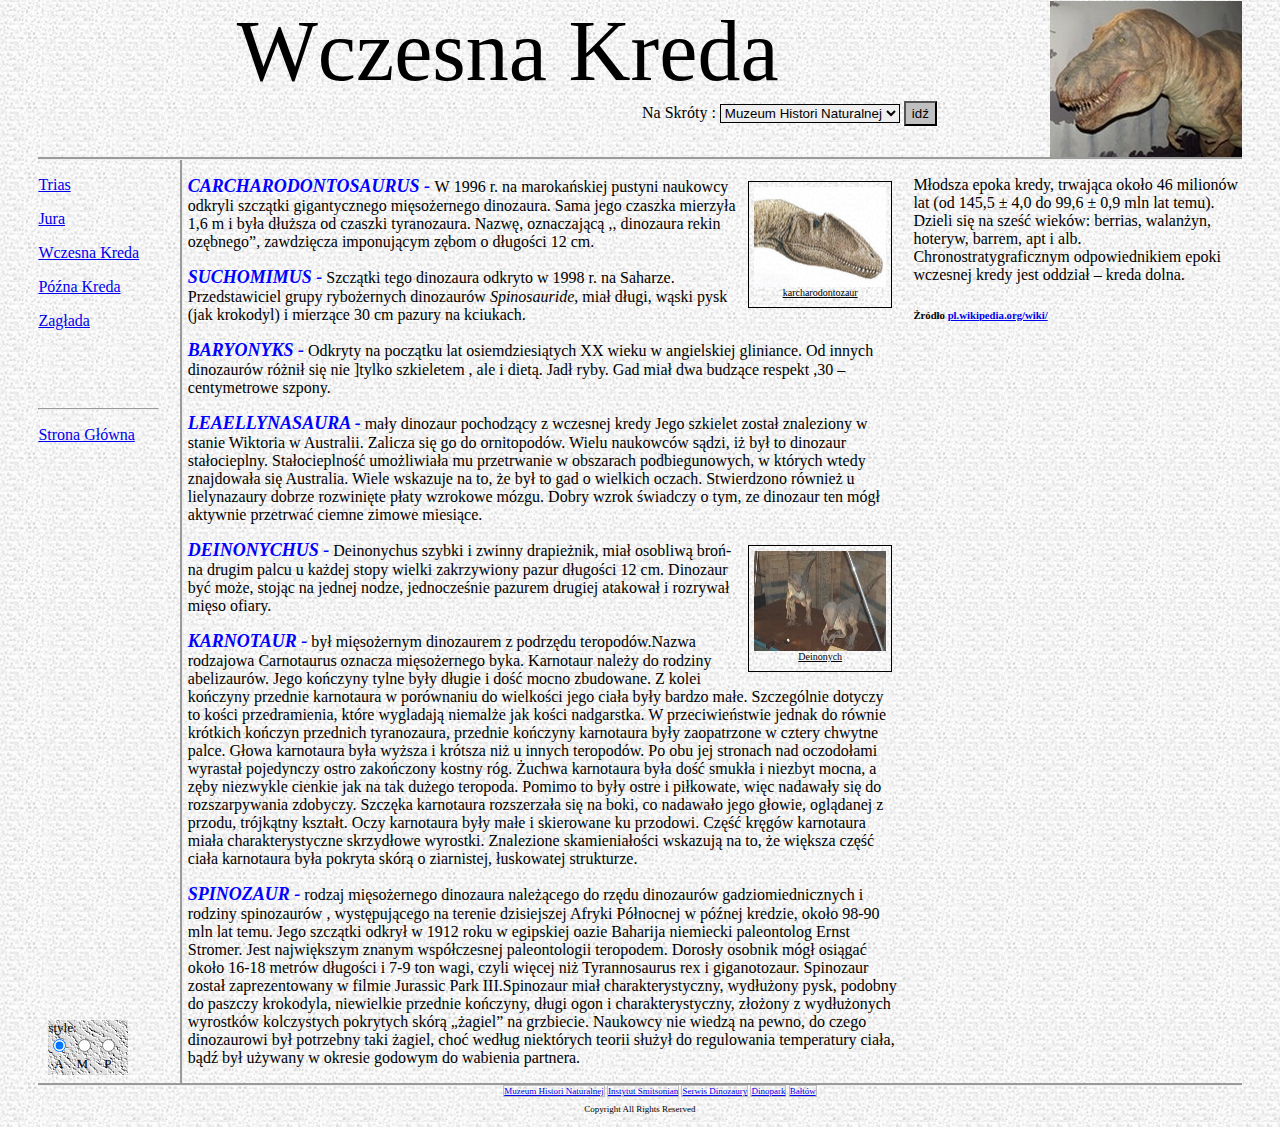
<file: W_Kreda.html>
﻿

<!DOCTYPE html PUBLIC "-//W3C//DTD XHTML 1.0 Transitional//EN" "http://www.w3.org/TR/xhtml1/DTD/xhtml1-transitional.dtd">
<html xmlns="http://www.w3.org/1999/xhtml">
<head><title>
	Wczesna Kreda
</title><link id="glowny" href="Andrzej.css" rel="stylesheet" type="text/css" title="Styl Andrzeja" /><link id="mateusza" href="Mateusz_fixed.css" rel="Alternate stylesheet" type="text/css" title="Styl Mateusza" /><link id="podstawowy" href="nasze_style.css" rel="Alternate stylesheet" type="text/css" title="Styl podstawowy" />

    <script src="java_select_skript.js" type="text/javascript">
    </script>  

</head>
<body>
    <form name="form1" method="post" action="W_Kreda.html" id="form1">
<div>
<input type="hidden" name="__VIEWSTATE" id="__VIEWSTATE" value="/wEPDwUKMTE5MDEwMTE5MWRkyXD5mmHbDfp+B5XH02gwqnkVz/c=" />
</div>

    <div id="Kontener_gorny">
        <div id="Logo">
            <img alt="TRex Logo" src="Obrazki/Male/TREXLOGO.JPG" dir="ltr" title="TRex Logo"
                align="right" />
        </div>
        <div id="Kontener_naglowka">
            <div id="Naglowek">
                Wczesna Kreda</div>
            <div id="Menu_gorne">
                <span class="na_skroty">Na Skróty :
                    <select id="Select1" name="naskroty" title="Na skróty">
                        <option value="http://www.nhm.ac.uk/nature-online/life/dinosaurs-other-extinct-creatures/">
                            Muzeum Histori Naturalnej</option>
                        <option value="http://paleobiology.si.edu/dinosaurs/">Instytut Smitsonian</option>
                        <option value="http://www.dinozaury.com/">Serwis Dinozaury</option>
                        <option value="http://www.dinopark.info.pl/">Dinopark</option>
                        <option value="http://www.juraparkbaltow.pl/index.php">Bałtów</option>
                    </select>
                    <input id="Button2" type="button" value="idź" onclick="return Button2_onclick()" />
                </span>
            </div>
        </div>
    </div>
    <div id="Kontener_srodkowy"> <div id="style">
            style:
            <br />
            <input id="Styl_A" type="radio" value="zmień" onclick="zmien_styl_1()" name="wybor_stylu"
                checked="checked" />
            <input id="Styl_M" type="radio" value="zmień" onclick="zmien_styl_2()" name="wybor_stylu" />
            <input id="Styl_P" type="radio" value="zmień" onclick="zmien_styl_3()" name="wybor_stylu" />
            <br />
            &nbsp; A&nbsp;&nbsp;&nbsp; M&nbsp;&nbsp;&nbsp;&nbsp; P</div>
        <div id="Kontener_lewy">
            <div id="Menu_glowne">
                <p>
                    <a href="Trias.html">Trias</a></p>
                <p>
                    <a href="Jura.html">Jura</a></p>
                <p>
                    <a href="W_Kreda.html">Wczesna Kreda</a></p>
                <p>
                    <a href="P_Kreda.html">Późna Kreda</a></p>
                <p>
                    <a href="Zaglada.html">Zagłada</a></p>
                <br />
                <br />
                <br />
                <hr />
                <p>
                    <a href="Default.html">Strona Główna</a></p>
            </div>
        </div>
        <div id="Kontener_prawy">
            <div id="Tresc">
                <p>
                    <i><b>Carcharodontosaurus - </b></i>W<span class="photo_in_line"><a href="Obrazki/Duze/karcharodontozaur.jpg">
                        <img src="Obrazki/Male/karcharodontozaur.png" class="photo" style="opacity: 0.85;
                            filter: alpha(opacity=85)" onmouseover="this.style.opacity=1;this.filters.alpha.opacity=100"
                            onmouseout="this.style.opacity=0.85;this.filters.alpha.opacity=85" alt="karcharodontozaur"
                            title="karcharodontozaur" />
                    </a>karcharodontozaur</span> 1996 r. na marokańskiej pustyni naukowcy odkryli szczątki
                    gigantycznego mięsożernego dinozaura. Sama jego czaszka mierzyła 1,6 m i była dłuższa
                    od czaszki tyranozaura. Nazwę, oznaczającą ,, dinozaura rekin ozębnego”, zawdzięcza
                    imponującym zębom o długości 12 cm.</p>
                <p>
                    <i><b>Suchomimus -</b></i> Szczątki tego dinozaura odkryto w 1998 r. na Saharze.
                    Przedstawiciel grupy rybożernych dinozaurów <i>Spinosauride</i>, miał długi, wąski
                    pysk (jak krokodyl) i mierzące 30 cm pazury na kciukach.<i> </i>
                </p>
                <p>
                    <i><b>Baryonyks -</b></i> Odkryty na początku lat osiemdziesiątych XX wieku w angielskiej
                    gliniance. Od innych dinozaurów różnił się nie ]tylko szkieletem , ale i dietą.
                    Jadł ryby. Gad miał dwa budzące respekt ,30 – centymetrowe szpony.</p>
                <p>
                    <i><b>Leaellynasaura -</i></b> mały dinozaur pochodzący z wczesnej kredy Jego szkielet
                    został znaleziony w stanie Wiktoria w Australii. Zalicza się go do ornitopodów.
                    Wielu naukowców sądzi, iż był to dinozaur stałocieplny. Stałocieplność umożliwiała
                    mu przetrwanie w obszarach podbiegunowych, w których wtedy znajdowała się Australia.
                    Wiele wskazuje na to, że był to gad o wielkich oczach. Stwierdzono również u lielynazaury
                    dobrze rozwinięte płaty wzrokowe mózgu. Dobry wzrok świadczy o tym, ze dinozaur
                    ten mógł aktywnie przetrwać ciemne zimowe miesiące.
                </p>
                <p>
                    <i><b>Deinonychus -</b></i> Deinonychus szybki i zwinny drapieżnik, <span class="photo_in_line">
                        <a href="Obrazki/Duze/Deinonych.jpg">
                            <img src="Obrazki/Male/Deinonych.jpg" class="photo" style="opacity: 0.85; filter: alpha(opacity=85)"
                                onmouseover="this.style.opacity=1;this.filters.alpha.opacity=100" onmouseout="this.style.opacity=0.85;this.filters.alpha.opacity=85"
                                alt="Deinonych" title="Deinonych" />
                        </a>Deinonych</span>miał osobliwą broń-na drugim palcu u każdej stopy wielki
                    zakrzywiony pazur długości 12 cm. Dinozaur być może, stojąc na jednej nodze, jednocześnie
                    pazurem drugiej atakował i rozrywał mięso ofiary.</p>
                <p>
                    <i><b>Karnotaur -</i></b> był mięsożernym dinozaurem z podrzędu teropodów.Nazwa
                    rodzajowa Carnotaurus oznacza mięsożernego byka. Karnotaur należy do rodziny abelizaurów.
                    Jego kończyny tylne były długie i dość mocno zbudowane. Z kolei kończyny przednie
                    karnotaura w porównaniu do wielkości jego ciała były bardzo małe. Szczególnie dotyczy
                    to kości przedramienia, które wygladają niemalże jak kości nadgarstka. W przeciwieństwie
                    jednak do równie krótkich kończyn przednich tyranozaura, przednie kończyny karnotaura
                    były zaopatrzone w cztery chwytne palce. Głowa karnotaura była wyższa i krótsza
                    niż u innych teropodów. Po obu jej stronach nad oczodołami wyrastał pojedynczy ostro
                    zakończony kostny róg. Żuchwa karnotaura była dość smukła i niezbyt mocna, a zęby
                    niezwykle cienkie jak na tak dużego teropoda. Pomimo to były ostre i piłkowate,
                    więc nadawały się do rozszarpywania zdobyczy. Szczęka karnotaura rozszerzała się
                    na boki, co nadawało jego głowie, oglądanej z przodu, trójkątny kształt. Oczy karnotaura
                    były małe i skierowane ku przodowi. Część kręgów karnotaura miała charakterystyczne
                    skrzydłowe wyrostki. Znalezione skamieniałości wskazują na to, że większa część
                    ciała karnotaura była pokryta skórą o ziarnistej, łuskowatej strukturze.
                </p>
                <p>
                    <i><b>Spinozaur -</b></i> rodzaj mięsożernego dinozaura należącego do rzędu dinozaurów
                    gadziomiednicznych i rodziny spinozaurów , występującego na terenie dzisiejszej
                    Afryki Północnej w późnej kredzie, około 98-90 mln lat temu. Jego szczątki odkrył
                    w 1912 roku w egipskiej oazie Baharija niemiecki paleontolog Ernst Stromer. Jest
                    największym znanym współczesnej paleontologii teropodem. Dorosły osobnik mógł osiągać
                    około 16-18 metrów długości i 7-9 ton wagi, czyli więcej niż Tyrannosaurus rex i
                    giganotozaur. Spinozaur został zaprezentowany w filmie Jurassic Park III.Spinozaur
                    miał charakterystyczny, wydłużony pysk, podobny do paszczy krokodyla, niewielkie
                    przednie kończyny, długi ogon i charakterystyczny, złożony z wydłużonych wyrostków
                    kolczystych pokrytych skórą „żagiel” na grzbiecie. Naukowcy nie wiedzą na pewno,
                    do czego dinozaurowi był potrzebny taki żagiel, choć według niektórych teorii służył
                    do regulowania temperatury ciała, bądź był używany w okresie godowym do wabienia
                    partnera.</p>
            </div>
            <div id="Tresc_boczna">
                <p>
                    Młodsza epoka kredy, trwająca około 46 milionów lat (od 145,5 ± 4,0 do 99,6 ± 0,9
                    mln lat temu). Dzieli się na sześć wieków: berrias, walanżyn, hoteryw, barrem, apt
                    i alb. Chronostratygraficznym odpowiednikiem epoki wczesnej kredy jest oddział –
                    kreda dolna.
                </p>
                <h6>
                    Żródło <a href="http://pl.wikipedia.org/wiki/Kreda_dolna">pl.wikipedia.org/wiki/</a></h6>
            </div>
        </div>
    </div>
    <div id="Kontener_dolny">
        <div id="Menu_dolne">
            <ul>
                <li class="link_dolny"><a href="http://www.nhm.ac.uk/nature-online/life/dinosaurs-other-extinct-creatures/">
                    Muzeum Histori Naturalnej</a></li>
                <li class="link_dolny"><a href="http://paleobiology.si.edu/dinosaurs/">Instytut Smitsonian</a></li>
                <li class="link_dolny"><a href="http://www.dinozaury.com/">Serwis Dinozaury</a></li>
                <li class="link_dolny"><a href="http://www.dinopark.info.pl/">Dinopark</a></li>
                <li class="link_dolny"><a href="http://www.juraparkbaltow.pl/index.php">Bałtów</a></li>
            </ul>
        </div>
        <div id="Stopka" onmouseout="return wlacz_wylacz_okno('0')" onmouseover="return wlacz_wylacz_okno('1')">
            Copyright All Rights Reserved
            <div id="okno_z_wyskokiem">
                &nbsp;&nbsp;&nbsp; Wiadomości zaczerpnięte z
                <ul>
                    <li>Dinozaury Ilustrowana Encyklopedia-David Burnie</li>
                    <li>Wikipedia.pl</li>
                    <li>Atlas prehistorii-Douglas Palmer</li>
                </ul>
            </div>
        </div>
    </div>
    </form>
</body>
</html>
</file>
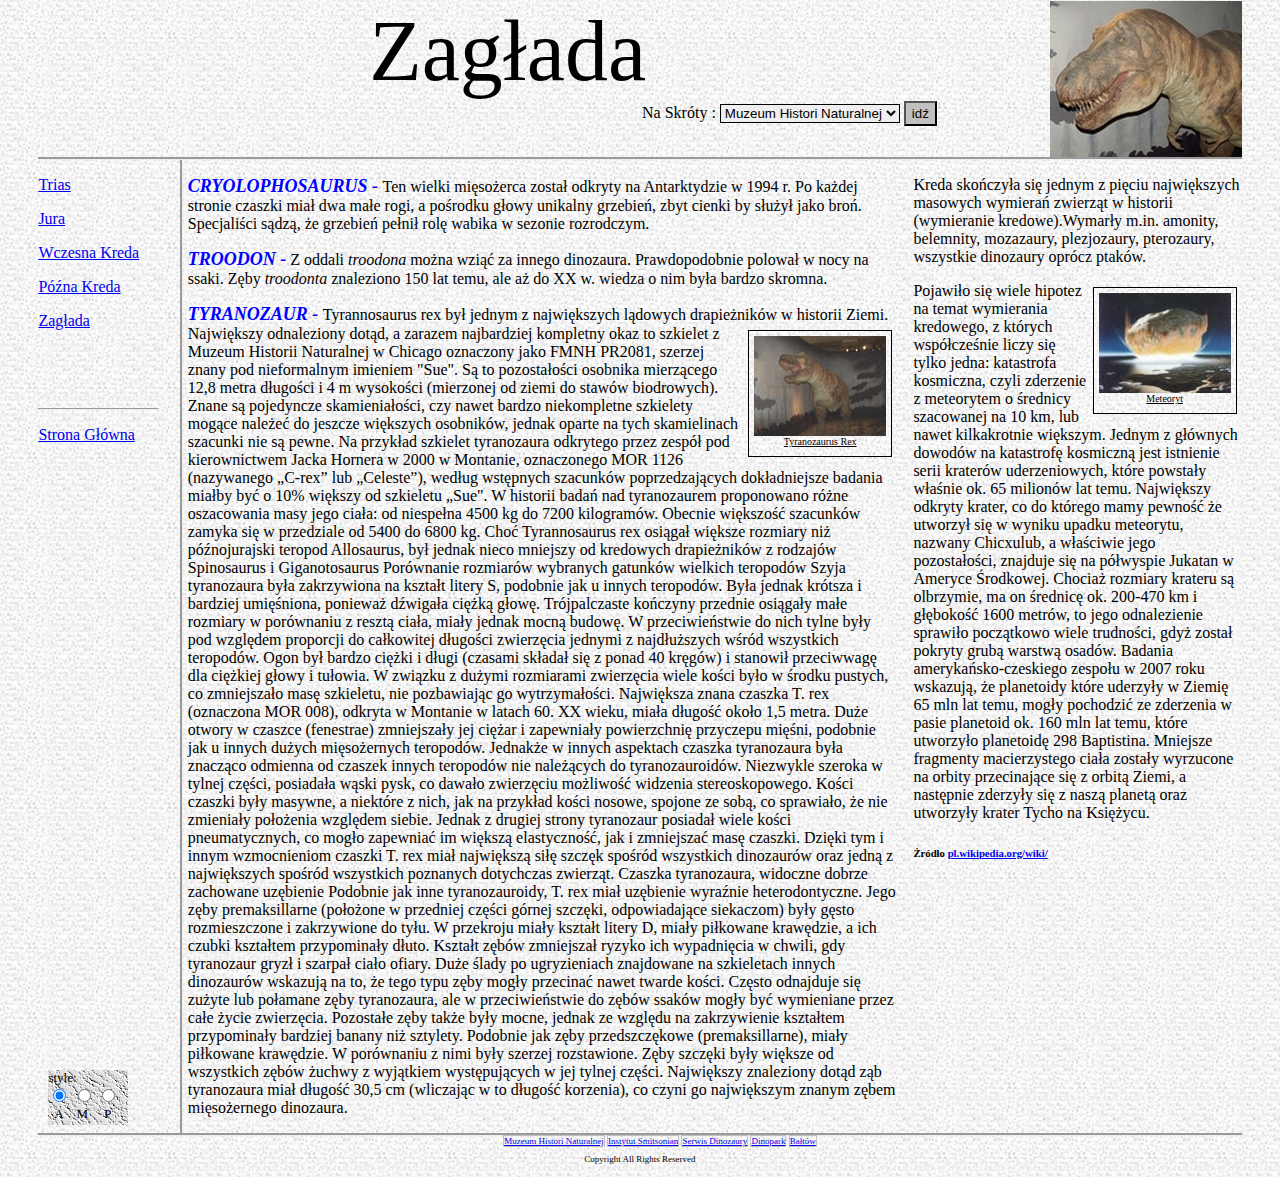
<file: Zaglada.html>
﻿

<!DOCTYPE html PUBLIC "-//W3C//DTD XHTML 1.0 Transitional//EN" "http://www.w3.org/TR/xhtml1/DTD/xhtml1-transitional.dtd">
<html xmlns="http://www.w3.org/1999/xhtml">
<head><title>
	Zaglada
</title><link id="glowny" href="Andrzej.css" rel="stylesheet" type="text/css" title="Styl Andrzeja" /><link id="mateusza" href="Mateusz_fixed.css" rel="Alternate stylesheet" type="text/css" title="Styl Mateusza" /><link id="podstawowy" href="nasze_style.css" rel="Alternate stylesheet" type="text/css" title="Styl podstawowy" />

    <script src="java_select_skript.js" type="text/javascript">
    </script>  
</head>
<body>
    <form name="form1" method="post" action="Zaglada.html" id="form1">
<div>
<input type="hidden" name="__VIEWSTATE" id="__VIEWSTATE" value="/wEPDwUKMTE5MDEwMTE5MWRkYSytp857SDQ6vFa3ytGz7GiRYC4=" />
</div>

    <div id="Kontener_gorny">
        <div id="Logo">
            <img alt="TRex Logo" src="Obrazki/Male/TREXLOGO.JPG" dir="ltr" title="TRex Logo"
                align="right" />
        </div>
        <div id="Kontener_naglowka">
            <div id="Naglowek">
                Zagłada
            </div>
            <div id="Menu_gorne">
                <span class="na_skroty">Na Skróty :
                    <select id="Select1" name="naskroty" title="Na skróty">
                        <option value="http://www.nhm.ac.uk/nature-online/life/dinosaurs-other-extinct-creatures/">
                            Muzeum Histori Naturalnej</option>
                        <option value="http://paleobiology.si.edu/dinosaurs/">Instytut Smitsonian</option>
                        <option value="http://www.dinozaury.com/">Serwis Dinozaury</option>
                        <option value="http://www.dinopark.info.pl/">Dinopark</option>
                        <option value="http://www.juraparkbaltow.pl/index.php">Bałtów</option>
                    </select>
                    <input id="Button2" type="button" value="idź" onclick="return Button2_onclick()" />
                </span>
            </div>
        </div>
    </div>
    <div id="Kontener_srodkowy"> <div id="style">
            style:
            <br />
            <input id="Styl_A" type="radio" value="zmień" onclick="zmien_styl_1()" name="wybor_stylu"
                checked="checked" />
            <input id="Styl_M" type="radio" value="zmień" onclick="zmien_styl_2()" name="wybor_stylu" />
            <input id="Styl_P" type="radio" value="zmień" onclick="zmien_styl_3()" name="wybor_stylu" />
            <br />
            &nbsp; A&nbsp;&nbsp;&nbsp; M&nbsp;&nbsp;&nbsp;&nbsp; P</div>
        <div id="Kontener_lewy">
            <div id="Menu_glowne">
                <p>
                    <a href="Trias.html">Trias</a></p>
                <p>
                    <a href="Jura.html">Jura</a></p>
                <p>
                    <a href="W_Kreda.html">Wczesna Kreda</a></p>
                <p>
                    <a href="P_Kreda.html">Późna Kreda</a></p>
                <p>
                    <a href="Zaglada.html">Zagłada</a></p>
                <br />
                <br />
                <br />
                <hr />
                <p>
                    <a href="Default.html">Strona Główna</a></p>
            </div>
        </div>
        <div id="Kontener_prawy">
            <div id="Tresc">
                <p>
                    <i><b>Cryolophosaurus - </b></i>Ten wielki mięsożerca został odkryty na Antarktydzie
                    w 1994 r. Po każdej stronie czaszki miał dwa małe rogi, a pośrodku głowy unikalny
                    grzebień, zbyt cienki by służył jako broń. Specjaliści sądzą, że grzebień pełnił
                    rolę wabika w sezonie rozrodczym.</p>
                <p>
                    <b><i>Troodon -</i></b> Z oddali <i>troodona </i>można wziąć za innego dinozaura.
                    Prawdopodobnie polował w nocy na ssaki. Zęby <i>troodonta </i>znaleziono 150 lat
                    temu, ale aż do XX w. wiedza o nim była bardzo skromna.</p>
                <p>
                    <b><i>Tyranozaur - </i></b>Tyrannosaurus rex był jednym z największych lądowych
                    drapieżników w historii Ziemi. Największy <span class="photo_in_line"><a href="Obrazki/Duze/TRex_2.JPG">
                        <img src="Obrazki/Male/TRex_2.JPG" class="photo" style="opacity: 0.85; filter: alpha(opacity=85)"
                            onmouseover="this.style.opacity=1;this.filters.alpha.opacity=100" onmouseout="this.style.opacity=0.85;this.filters.alpha.opacity=85"
                            alt="Tyranozaurus Rex" title="Tyranozaurus Rex" />
                        </img> </a>Tyranozaurus Rex </span>odnaleziony dotąd, a zarazem najbardziej
                    kompletny okaz to szkielet z Muzeum Historii Naturalnej w Chicago oznaczony jako
                    FMNH PR2081, szerzej znany pod nieformalnym imieniem "Sue". Są to pozostałości osobnika
                    mierzącego 12,8 metra długości i 4 m wysokości (mierzonej od ziemi do stawów biodrowych).
                    Znane są pojedyncze skamieniałości, czy nawet bardzo niekompletne szkielety mogące
                    należeć do jeszcze większych osobników, jednak oparte na tych skamielinach szacunki
                    nie są pewne. Na przykład szkielet tyranozaura odkrytego przez zespół pod kierownictwem
                    Jacka Hornera w 2000 w Montanie, oznaczonego MOR 1126 (nazywanego „C-rex” lub „Celeste”),
                    według wstępnych szacunków poprzedzających dokładniejsze badania miałby być o 10%
                    większy od szkieletu „Sue". W historii badań nad tyranozaurem proponowano różne
                    oszacowania masy jego ciała: od niespełna 4500 kg do 7200 kilogramów. Obecnie większość
                    szacunków zamyka się w przedziale od 5400 do 6800 kg. Choć Tyrannosaurus rex osiągał
                    większe rozmiary niż późnojurajski teropod Allosaurus, był jednak nieco mniejszy
                    od kredowych drapieżników z rodzajów Spinosaurus i Giganotosaurus Porównanie rozmiarów
                    wybranych gatunków wielkich teropodów Szyja tyranozaura była zakrzywiona na kształt
                    litery S, podobnie jak u innych teropodów. Była jednak krótsza i bardziej umięśniona,
                    ponieważ dźwigała ciężką głowę. Trójpalczaste kończyny przednie osiągały małe rozmiary
                    w porównaniu z resztą ciała, miały jednak mocną budowę. W przeciwieństwie do nich
                    tylne były pod względem proporcji do całkowitej długości zwierzęcia jednymi z najdłuższych
                    wśród wszystkich teropodów. Ogon był bardzo ciężki i długi (czasami składał się
                    z ponad 40 kręgów) i stanowił przeciwwagę dla ciężkiej głowy i tułowia. W związku
                    z dużymi rozmiarami zwierzęcia wiele kości było w środku pustych, co zmniejszało
                    masę szkieletu, nie pozbawiając go wytrzymałości. Największa znana czaszka T. rex
                    (oznaczona MOR 008), odkryta w Montanie w latach 60. XX wieku, miała długość około
                    1,5 metra. Duże otwory w czaszce (fenestrae) zmniejszały jej ciężar i zapewniały
                    powierzchnię przyczepu mięśni, podobnie jak u innych dużych mięsożernych teropodów.
                    Jednakże w innych aspektach czaszka tyranozaura była znacząco odmienna od czaszek
                    innych teropodów nie należących do tyranozauroidów. Niezwykle szeroka w tylnej części,
                    posiadała wąski pysk, co dawało zwierzęciu możliwość widzenia stereoskopowego. Kości
                    czaszki były masywne, a niektóre z nich, jak na przykład kości nosowe, spojone ze
                    sobą, co sprawiało, że nie zmieniały położenia względem siebie. Jednak z drugiej
                    strony tyranozaur posiadał wiele kości pneumatycznych, co mogło zapewniać im większą
                    elastyczność, jak i zmniejszać masę czaszki. Dzięki tym i innym wzmocnieniom czaszki
                    T. rex miał największą siłę szczęk spośród wszystkich dinozaurów oraz jedną z największych
                    spośród wszystkich poznanych dotychczas zwierząt. Czaszka tyranozaura, widoczne
                    dobrze zachowane uzębienie Podobnie jak inne tyranozauroidy, T. rex miał uzębienie
                    wyraźnie heterodontyczne. Jego zęby premaksillarne (położone w przedniej części
                    górnej szczęki, odpowiadające siekaczom) były gęsto rozmieszczone i zakrzywione
                    do tyłu. W przekroju miały kształt litery D, miały piłkowane krawędzie, a ich czubki
                    kształtem przypominały dłuto. Kształt zębów zmniejszał ryzyko ich wypadnięcia w
                    chwili, gdy tyranozaur gryzł i szarpał ciało ofiary. Duże ślady po ugryzieniach
                    znajdowane na szkieletach innych dinozaurów wskazują na to, że tego typu zęby mogły
                    przecinać nawet twarde kości. Często odnajduje się zużyte lub połamane zęby tyranozaura,
                    ale w przeciwieństwie do zębów ssaków mogły być wymieniane przez całe życie zwierzęcia.
                    Pozostałe zęby także były mocne, jednak ze względu na zakrzywienie kształtem przypominały
                    bardziej banany niż sztylety. Podobnie jak zęby przedszczękowe (premaksillarne),
                    miały piłkowane krawędzie. W porównaniu z nimi były szerzej rozstawione. Zęby szczęki
                    były większe od wszystkich zębów żuchwy z wyjątkiem występujących w jej tylnej części.
                    Największy znaleziony dotąd ząb tyranozaura miał długość 30,5 cm (wliczając w to
                    długość korzenia), co czyni go największym znanym zębem mięsożernego dinozaura.</p>
            </div>
            <div id="Tresc_boczna">
                <p>
                    Kreda skończyła się jednym z pięciu największych masowych wymierań zwierząt w historii
                    (wymieranie kredowe).Wymarły m.in. amonity, belemnity, mozazaury, plezjozaury, pterozaury,
                    wszystkie dinozaury oprócz ptaków.
                </p>
                <p>
                    Pojawiło się wiele <span class="photo_in_line"><a href="Obrazki/Duze/meteor.jpg">
                        <img class="photo" style="opacity: 0.85; filter: alpha(opacity=85)" onmouseover="this.style.opacity=1;this.filters.alpha.opacity=100"
                            onmouseout="this.style.opacity=0.85;this.filters.alpha.opacity=85" alt="meteoryt"
                            title="meteoryt" longdesc="Obrazki/Male/meteor.jpg" name="meteor.jpg" src="Obrazki/Male/meteor.jpg" />
                    </a>Meteoryt</span> hipotez na temat wymierania kredowego, z których współcześnie
                    liczy się tylko jedna: katastrofa kosmiczna, czyli zderzenie z meteorytem o średnicy
                    szacowanej na 10 km, lub nawet kilkakrotnie większym. Jednym z głównych dowodów
                    na katastrofę kosmiczną jest istnienie serii kraterów uderzeniowych, które powstały
                    właśnie ok. 65 milionów lat temu. Największy odkryty krater, co do którego mamy
                    pewność że utworzył się w wyniku upadku meteorytu, nazwany Chicxulub, a właściwie
                    jego pozostałości, znajduje się na półwyspie Jukatan w Ameryce Środkowej. Chociaż
                    rozmiary krateru są olbrzymie, ma on średnicę ok. 200-470 km i głębokość 1600 metrów,
                    to jego odnalezienie sprawiło początkowo wiele trudności, gdyż został pokryty grubą
                    warstwą osadów. Badania amerykańsko-czeskiego zespołu w 2007 roku wskazują, że planetoidy
                    które uderzyły w Ziemię 65 mln lat temu, mogły pochodzić ze zderzenia w pasie planetoid
                    ok. 160 mln lat temu, które utworzyło planetoidę 298 Baptistina. Mniejsze fragmenty
                    macierzystego ciała zostały wyrzucone na orbity przecinające się z orbitą Ziemi,
                    a następnie zderzyły się z naszą planetą oraz utworzyły krater Tycho na Księżycu.</p>
                <h6>
                    Żródło <a href="http://pl.wikipedia.org/wiki/Wymieranie_kredowe">pl.wikipedia.org/wiki/</a></h6>
            </div>
        </div>
    </div>
    <div id="Kontener_dolny">
        <div id="Menu_dolne">
            <ul>
                <li class="link_dolny"><a href="http://www.nhm.ac.uk/nature-online/life/dinosaurs-other-extinct-creatures/">
                    Muzeum Histori Naturalnej</a></li>
                <li class="link_dolny"><a href="http://paleobiology.si.edu/dinosaurs/">Instytut Smitsonian</a></li>
                <li class="link_dolny"><a href="http://www.dinozaury.com/">Serwis Dinozaury</a></li>
                <li class="link_dolny"><a href="http://www.dinopark.info.pl/">Dinopark</a></li>
                <li class="link_dolny"><a href="http://www.juraparkbaltow.pl/index.php">Bałtów</a></li>
            </ul>
        </div>
         <div id="Stopka"onmouseout="return wlacz_wylacz_okno('0')" onmouseover="return wlacz_wylacz_okno('1')">Copyright All Rights Reserved
            <div id="okno_z_wyskokiem">
                &nbsp;&nbsp;&nbsp;
                Wiadomości zaczerpnięte z
                <ul>
                    <li>Dinozaury Ilustrowana Encyklopedia-David Burnie</li>
                    <li>Wikipedia.pl</li>
                    <li>Atlas prehistorii-Douglas Palmer</li>
                </ul>
            </div>
        </div>
    </div>
    </form>
</body>
</html>
</file>
<file: Andrzej.css>
﻿body
{
    margin: auto;
    position: relative;
    padding-top: 1px;
    padding-right: 3%;
    padding-left: 3%;
    min-width: 800px;
    min-height: 600px;
    background-image: url(  'Obrazki/Tlo/lgrey055.jpg' );
}
#Kontener_gorny
{
    width: 100%;
    clear: both;
    float: left;
    position: relative;
    z-index: 0;
    height: 156px;
}
#Logo
{
    float: right;
    width: 21%;
    height: 156px;
    clear: right;
    position: relative;
    z-index: 1;
    top: 0px;
}
.image_logo
{
    top: 0px;
    right: 0px;
    float: right;
}
#Kontener_naglowka
{
    position: relative;
    z-index: -1;
    float: left;
    width: 78%;
    height: 156px;
}
#Naglowek
{
    margin: auto;
    position: relative;
    z-index: -1;
    float: left;
    width: 100%;
    height: 100px;
    clear: both;
    font-size: 86px;
    text-align: center;
}
#Naglowek h1
{
    text-align: center;
    font-style: italic;
    font-size: xx-large;
    clear: both;
}
#Menu_gorne
{
    position: relative;
    z-index: 0;
    float: left;
    width: 100%;
    height: 56px;
    clear: both;
    text-align: right;
}
.na_skroty
{
    float: right;
    width: 350px;
    margin-right: 40px;
}
#p_na_skroty
{
    position: relative;
    left: 20px;
    display: inline;
}
#Select1
{
    border-style: solid;
    border-color: inherit;
    border-width: 1px;
}

#Button1
{
    position: relative;
    float: left;
    height: 18px;
}
#Button2
{
    height: 25px;
    background-color: #C0C0C0;
}
#Kontener_srodkowy
{
    position: relative;
    width: 100%; /*height: 60%;*/ ;
float:left;
border-bottom-style:groove;
border-bottom-width:3px;
border-top-style:groove;
border-top-width:3px;
}

#Kontener_lewy
{
    width: 10%; /* background-color: #008000;*/ /*min-width: 138px;*/
    position: relative;
    z-index: 2;
    float: left; /* padding-top: 3px;     padding-left: 3px;     */
}
#style
{
    font: small serif;
    position: absolute;
    background-image: url( 'Obrazki/Tlo/lgrey014.jpg' );
    width: 80px;
    bottom: 8px;
    left: 10px;
    height: 55px;
    z-index: 500;
}
#Menu_glowne
{
    position: relative;
    z-index: 2;
    width: 100%;
    float: left;
    top: 0px;
    left: 0px;
}
#Menu_glowne p
{
    font-size: medium;
}
.style
{
    background-color: #C0C0C0;
}
#Kontener_prawy
{
    width: 88%;
    position: relative;
    z-index: 0;
    float: right;
    border-left-style: groove;
    border-left-width: 3px; /*     padding-top: 3px;     padding-left: 3px;     */
}
#Tresc b
{
    font-size: large;
    text-transform: uppercase;
    color: #0000FF;
}
#Tresc
{
    padding: 0 0 0 5px;
    position: relative;
    float: left; /*background-color: #008080;*/ ;
width:67%;

}
#Tresc p
{
    font-size: medium;
}
#Tresc_boczna
{
    float: right;
    width: 31%;
    z-index: 0;
}
#Kontener_dolny
{
    /* padding: 5px 20% 5px 20%;*/
    position: relative;
    width: 100%;
    height: 4.5em;
    float: left;
    font-size: xx-small;
    clear: both;
    top: 0px;
    left: 0px;
    text-align: center;
}

#Menu_dolne
{
    /* padding: 5px 0% 0% 0%;*/
    margin: auto;
    position: relative;
    width: 50%;
    height: 2em;
    top: 0em;
    left: 0em;
}
#Menu_dolne ul
{
    position: relative;
    width: auto;
    display: inline;
}
.link_dolny
{
    border: 1px solid #C0C0C0;
    position: relative;
    display: inline;
    width: auto;
}
.link_dolny a:hover
{
    border-style: none;
    position: relative;
    top: 0em;
    display: inline;
    width: auto;
    background-color: #CCCCCC;
    vertical-align: inherit;
    text-align: inherit;
    font-style: italic;
}

#Stopka
{
    /*padding: 3px 0% 0% 2%;*/
    margin: auto;
    position: relative;
    width: 20%;
    height: 2em;
    left: 0em;
    top: 0em;
}
#okno_z_wyskokiem
{
    margin: auto;
    border-style: groove;
    position: relative;
    width: 220px;
    height: 110px;
    top: -10em;
    background-color: #CCCCCC;
    z-index: 500;
    font-size: small;
    text-align: left;
    list-style-type: square;
    display: none;
}
#okno_z_wyskokiem li
{
    list-style-type: decimal;
}
/*#Menu_glowne a:link
{
}
*/
#Menu_glowne a:hover
{
    padding: 3px;
    font-style: italic;
    font-weight: bold;
    background-color: #F3F1F1;
}
#Menu_glowne a:active
{
}
#Menu_glowne a:visited
{
    color: #FF0000;
}
.photo
{
    border-style: none;
    width: 132px;
    height: 100px;
}
.photo_in_line
{
    top: 0;
    margin: 5px;
    padding: 5px;
    float: right;
    width: 132px;
    height: 115px;
    border: 1px solid black;
    text-align: center;
    font-size: x-small;
    text-decoration: underline;
}
.photo_banner
{
    border-style: none;
    width: 376px;
    height: 341px;
}
.photo_in_banner
{
    top: 0;
    margin: 5px;
    padding: 5px;
    float: right;
    width: 376px;
    height: 355px;
    border: 1px solid black;
    text-align: center;
    font-size: x-small;
    text-decoration: underline;
}
</file>
<file: Mateusz_fixed.css>
﻿body
{
    margin: auto;
    padding-top: 35px;
    min-width: 800px;
    min-height: 600px;
    background-image: url(  'Obrazki/Tlo/lgrey141[Mateusz].jpg' );
}
#Kontener_gorny
{
    margin: auto;
    width: 800px;
    clear: both;
    position: relative;
    z-index: 0;
    height: 156px;
}
#Logo
{
    float: right;
    width: 192px;
    height: 156px;
    clear: right;
    position: relative;
    z-index: 1;
}
.image_logo
{
    top: 0px;
    right: 0px;
    float: right;
}
#Kontener_naglowka
{
    position: absolute;
    z-index: -1;
    float: left;
    width: 78%;
    height: 156px;
}
#Naglowek
{
    position: relative;
    z-index: -1;
    float: left;
    width: 608px;
    height: 100px;
    clear: both;
    font-size: 86px;
    text-align: center;
    font-style: italic;
}
#Naglowek h1
{
    text-align: center;
    font-style: italic;
    font-size: xx-large;
    clear: both;
}
#Menu_gorne
{
    position: relative;
    z-index: 0;
    float: left;
    width: 608px;
    height: 50px;
    clear: both;
}
.na_skroty
{
    float: right;
    right: 22px;
    position: absolute;
    bottom: 7px;
    display: inline;
    height: 30px;
    width: 344px;
}
#p_na_skroty
{
    position: absolute;
    top: 0px;
    left: 20px;
}
#Select1
{
    border-style: solid;
    border-color: inherit;
    border-width: 1px;
    height: 25px;
    width: 190px;
    top: 0px;
    position: absolute;
    left: 102px;
    right: 52px;
}
#Button2
{
    height: 25px;
    background-color: #C0C0C0;
    position: absolute;
    top: 0px;
    left: 308px;
}
#Kontener_srodkowy
{
    margin: auto;
    position: relative;
    width: 800px; /*height: 60%;*/
    clear: both;
    border-bottom-style: groove;
    border-bottom-width: 3px;
    border-top-style: groove;
    border-top-width: 3px;
    height: 600px;
    top: 0px;
    left: 0px;
}

#Kontener_lewy
{
    width: 10%; /* background-color: #008000;*/ /*min-width: 138px;*/
    position: relative;
    z-index: 2;
    float: left; /* padding-top: 3px;     padding-left: 3px;     */
    top: 0px;
    left: 0px;
    height: 600px;
}
#style
{
    font: small serif;
    position: absolute;
    width: 80px;
    bottom: 8px;
    left: 10px;
    height: 55px;
    z-index: 500;
}
#Menu_glowne
{
    position: relative;
    z-index: 2;
    width: 100%;
    float: left;
    top: 0px;
    left: 0px;
    height: 600px;
}
#Menu_glowne p
{
    font-size: small;
}
/*#Menu_glowne a:link
{
}
*/
#Menu_glowne a:hover
{
    /*padding: 3px;*/
    font-style: italic;
    font-weight: bold;
    background-color: #B1B1B1;
}
#Menu_glowne a:active
{
}
/*
#Menu_glowne a:visited
{
    color: #FF0000;
}
*/
#Kontener_prawy
{
    width: 88%;
    position: relative;
    z-index: 0;
    float: right;
    border-left-style: groove;
    border-left-width: 3px;
    height: 600px;
}
#Tresc b
{
    font-size: large;
    text-transform: uppercase;
    color: #0000FF;
}
#Tresc
{
    padding: 0 0 0 5px;
    position: relative;
    float: left; /*background-color: #008080;*/
    width: 67%;
    height: 600px;
    overflow: auto;
}
#Tresc p
{
    font-size: small;
}
#Tresc_boczna
{
    float: right;
    width: 31%;
    z-index: 0;
    height: 600px;
    overflow: auto;
}
#Tresc_boczna p
{
    font-size: small;
}
#Kontener_dolny
{
    /* padding: 5px 20% 5px 20%;*/
    margin: auto;
    position: relative;
    width: 800px;
    height: 4.5em;
    font-size: xx-small;
    clear: both;
    text-align: center;
}

#Menu_dolne
{
    /* padding: 5px 0% 0% 0%;*/
    margin: auto;
    position: relative;
    width: 50%;
    height: 2em;
}
#Menu_dolne ul
{
    position: relative;
    width: auto;
    display: inline;
}
.link_dolny
{
    border: 1px solid #C0C0C0;
    position: relative;
    display: inline;
    width: auto;
}
.link_dolny a:hover
{
    border-style: none;
    position: relative;
    top: 0em;
    display: inline;
    width: auto;
    background-color: #B1B1B1;
    vertical-align: inherit;
    text-align: inherit;
    font-style: italic;
}
#Stopka
{
    /*padding: 3px 0% 0% 2%;*/
    margin: auto;
    position: relative;
    width: 50%;
    height: 2em;
}
#okno_z_wyskokiem
{
    position: absolute;
    width: 220px;
    height: 110px;
    top: -157px;
    left: 96px;
    border-style: groove;
    background-color: #ddddff;
    background-image: url( 'Obrazki/Tlo/okno_z_wyskokiem.png' );
    background-repeat: repeat;
    z-index: 500;
    font-size: small;
    text-align: left;
    list-style-type: square;
    display: none;
}
#okno_z_wyskokiem li
{
    list-style-type: decimal;
}

.photo
{
    border-style: none;
    width: 132px;
    height: 100px;
}
.photo_in_line
{
    top: 0;
    margin: 5px;
    padding: 5px;
    float: right;
    width: 132px;
    height: 115px;
    border: 1px solid black;
    text-align: center;
    font-size: x-small;
    text-decoration: underline;
}
.photo_banner
{
    border-style: none;
    width: 376px;
    height: 341px;
}
.photo_in_banner
{
    top: 0;
    margin: 5px;
    padding: 5px;
    float: right;
    width: 376px;
    height: 355px;
    border: 1px solid black;
    text-align: center;
    font-size: x-small;
    text-decoration: underline;
}
</file>
<file: nasze_style.css>
﻿body
{
    margin: auto;
    position: relative;
    padding-top: 1px;
    padding-right: 3%;
    padding-left: 3%;
    min-width: 800px;
    min-height: 600px;
    background-image: none;
    background-color: #FFFFFF;
}
#Kontener_gorny
{
    width: 100%;
    clear: both;
    float: left;
    position: relative;
    z-index: 0;
    top: 0px;
    left: 0px;
    height: 156px;
}
#Logo
{
    float: right;
    width: 21%;
    height: 156px;
    clear: right;
    position: relative;
    z-index: 1;
    top: 0px;
}
.image_logo
{
    top: 0px;
    right: 0px;
    float: right;
}
#Kontener_naglowka
{
    position: absolute;
    z-index: -1;
    float: left;
    width: 78%;
    height: 156px;
}
#Naglowek
{
    position: relative;
    z-index: -1;
    float: left;
    width: 100%;
    height: 100px;
    clear: both;
    font-size: 86px;
    text-align: center;
    left: 0px;
    top: 0px;
}
#Naglowek h1
{
    text-align: center;
    font-style: italic;
    font-size: xx-large;
    clear: both;
}
#Menu_gorne
{
    position: relative;
    z-index: 0;
    float: left;
    width: 100%;
    height: 50px;
    clear: both;
    top: 6px;
}
.na_skroty
{
    float: right;
    right: 40px;
    position: relative;
    height: 30px;
    width: 310px;
    top: 15px;
}
#p_na_skroty
{
    position: relative;
    left: 20px;
    display: inline;
}
#Select1
{
    border-style: solid;
    border-color: inherit;
    border-width: 1px;
    height: 25px;
    width: 190px;
    top: 3px;
    position: relative;
    display: inline;
}

#Button2
{
    border-style: groove;
    height: 25px;
    background-color: #E4E4E4;
    position: relative;
    top: 6px;
    left: 0px;
    display: inline;
}

#Kontener_srodkowy
{
    position: relative;
    width: 100%; /*height: 60%;*/
    clear: both;
    float: left;
    border-bottom-style: groove;
    border-bottom-width: 3px;
    border-top-style: groove;
    border-top-width: 3px;
}

#Kontener_lewy
{
    width: 10%; /* background-color: #008000;*/ /*min-width: 138px;*/
    position: relative;
    z-index: 2;
    float: left; /* padding-top: 3px;     padding-left: 3px;     */
    top: 0px;
    left: 0px;
}
#style
{
    font: small serif;
    position: absolute;
    width: 80px;
    bottom: 8px;
    left: 10px;
    height: 55px;
    z-index: 500;
}
#Menu_glowne
{
    position: relative;
    z-index: 2;
    width: 100%;
    float: left;
    top: 0px;
    left: 0px;
}
#Menu_glowne p
{
    font-size: medium;
}
#Kontener_prawy
{
    width: 88%;
    position: relative;
    z-index: 0;
    float: right;
    border-left-style: groove;
    border-left-width: 3px; /*     padding-top: 3px;     padding-left: 3px;     */
}
/*#Tresc b
{
    font-size: large;
    text-transform: uppercase;
    color: #0000FF;
}*/
#Tresc
{
    padding: 0 0 0 5px;
    position: relative;
    float: left; /*background-color: #008080;*/
    width: 67%;
}
#Tresc p
{
    font-size: medium;
}
#Tresc_boczna
{
    float: right;
    width: 31%;
    z-index: 0;
}
#Kontener_dolny
{
    /* padding: 5px 20% 5px 20%;*/
    position: relative;
    width: 100%;
    height: 4.5em;
    float: left;
    font-size: xx-small;
    clear: both;
    top: 0px;
    left: 0px;
    text-align: center;
}

#Menu_dolne
{
    /* padding: 5px 0% 0% 0%;*/
    margin: auto;
    position: relative;
    width: 50%;
    height: 2em;
    top: 0em;
    left: 0em;
}
#Menu_dolne ul
{
    position: relative;
    width: auto;
    display: inline;
}
.link_dolny
{
    border: 1px solid #C0C0C0;
    position: relative;
    display: inline;
    width: auto;
}
.link_dolny a:hover
{
    border-style: none;
    position: relative;
    top: 0em;
    display: inline;
    width: auto;
    background-color: #CCCCCC;
    vertical-align: inherit;
    text-align: inherit;
    font-style: italic;
}

#Stopka
{
    /*padding: 3px 0% 0% 2%;*/
    margin: auto;
    position: relative;
    width: 50%;
    height: 2em;
    left: 0em;
    top: 0em;
}
#okno_z_wyskokiem
{
    position: absolute;
    width: 200px;
    height: 152px;
    top: -162px;
    left: 199px;
    background-color: #CCCCCC;
    z-index: 500;
    font-size: small;
    text-align: left;
    list-style-type: square;
    display: none;
}
#okno_z_wyskokiem li
{
    list-style-type: decimal;
}
/*#Menu_glowne a:link
{
}
*/
#Menu_glowne a:hover
{
    padding: 3px;
    font-style: italic;
    font-weight: bold;
    background-color: #F3F1F1;
}
#Menu_glowne a:active
{
}
#Menu_glowne a:visited
{
    color: #FF0000;
}
.photo
{
    border-style: none;
    width: 132px;
    height: 100px;
}
.photo_in_line
{
    top: 0;
    margin: 5px;
    padding: 5px;
    float: right;
    width: 132px;
    height: 115px;
    border: 1px solid black;
    text-align: center;
    font-size: x-small;
    text-decoration: underline;
}
.photo_banner
{
    border-style: none;
    width: 376px;
    height: 341px;
}
.photo_in_banner
{
    top: 0;
    margin: 5px;
    padding: 5px;
    float: right;
    width: 376px;
    height: 355px;
    border: 1px solid black;
    text-align: center;
    font-size: x-small;
    text-decoration: underline;
}
</file>
